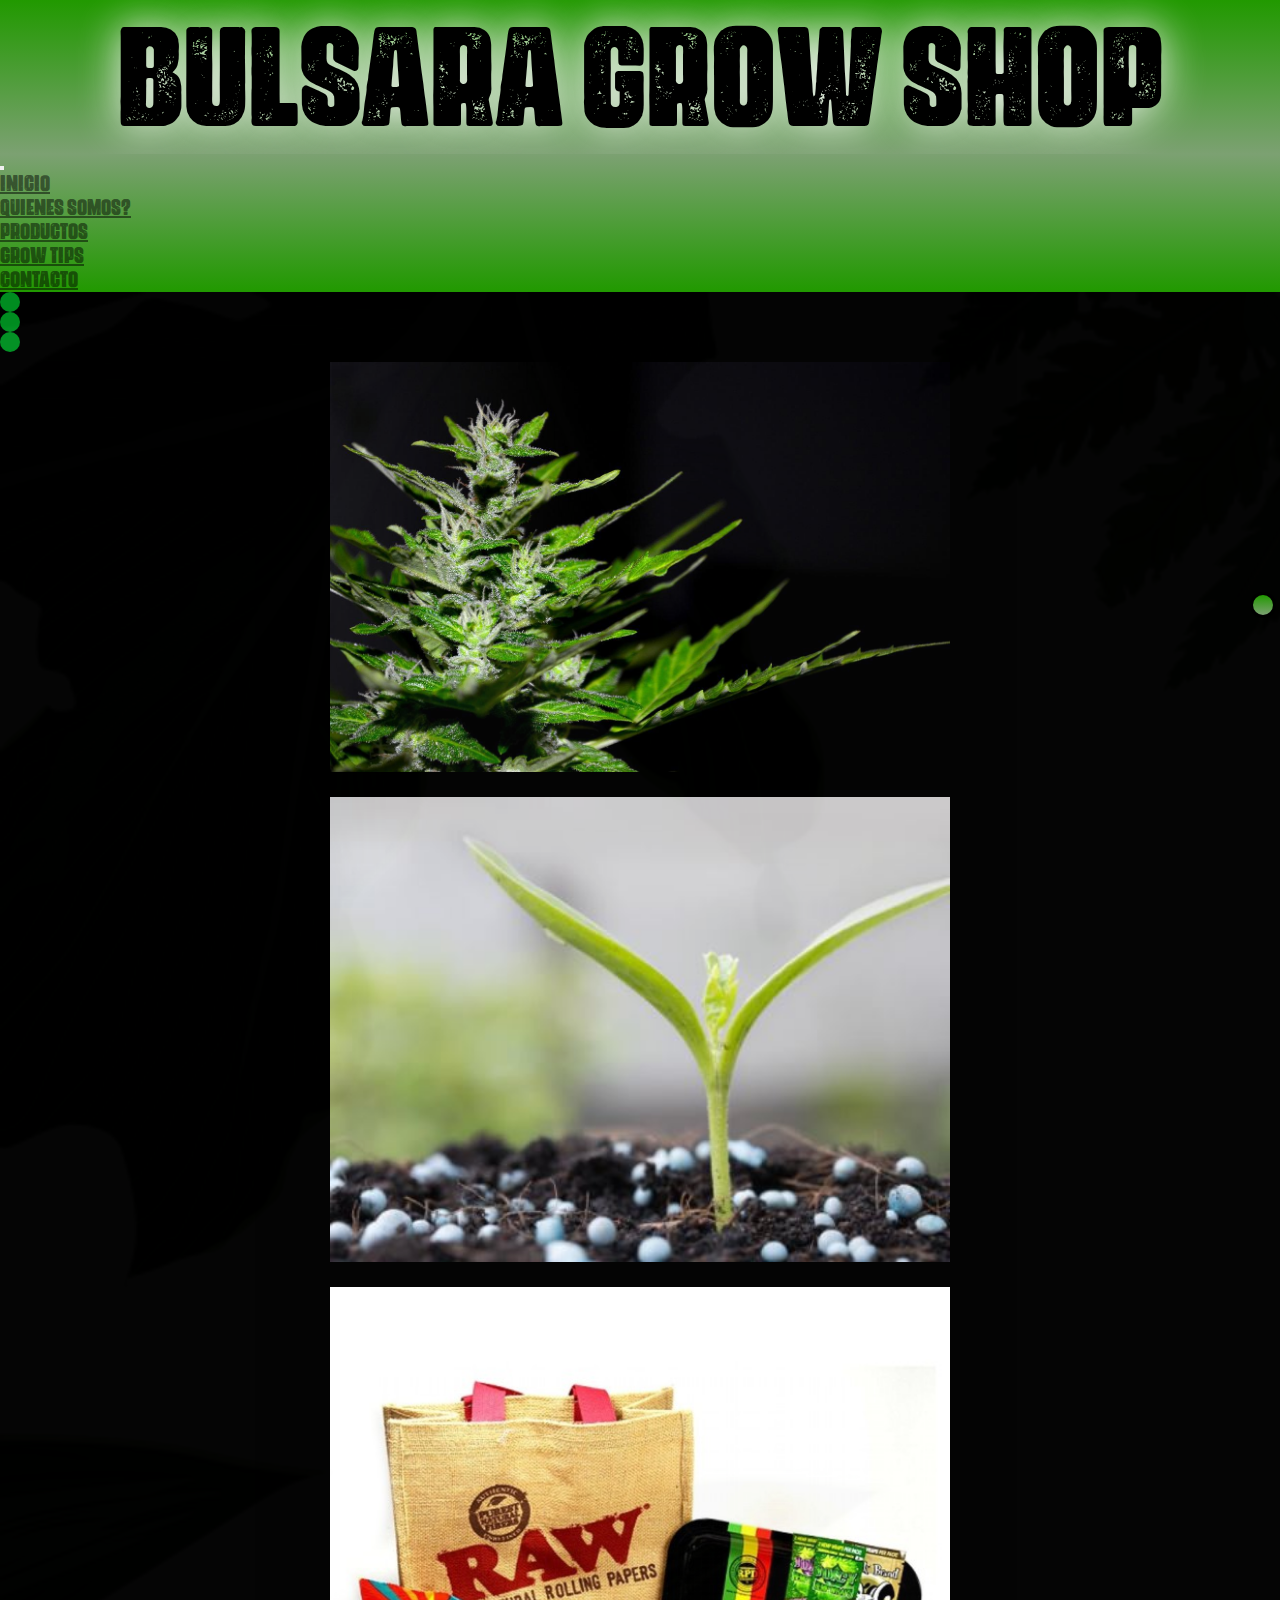
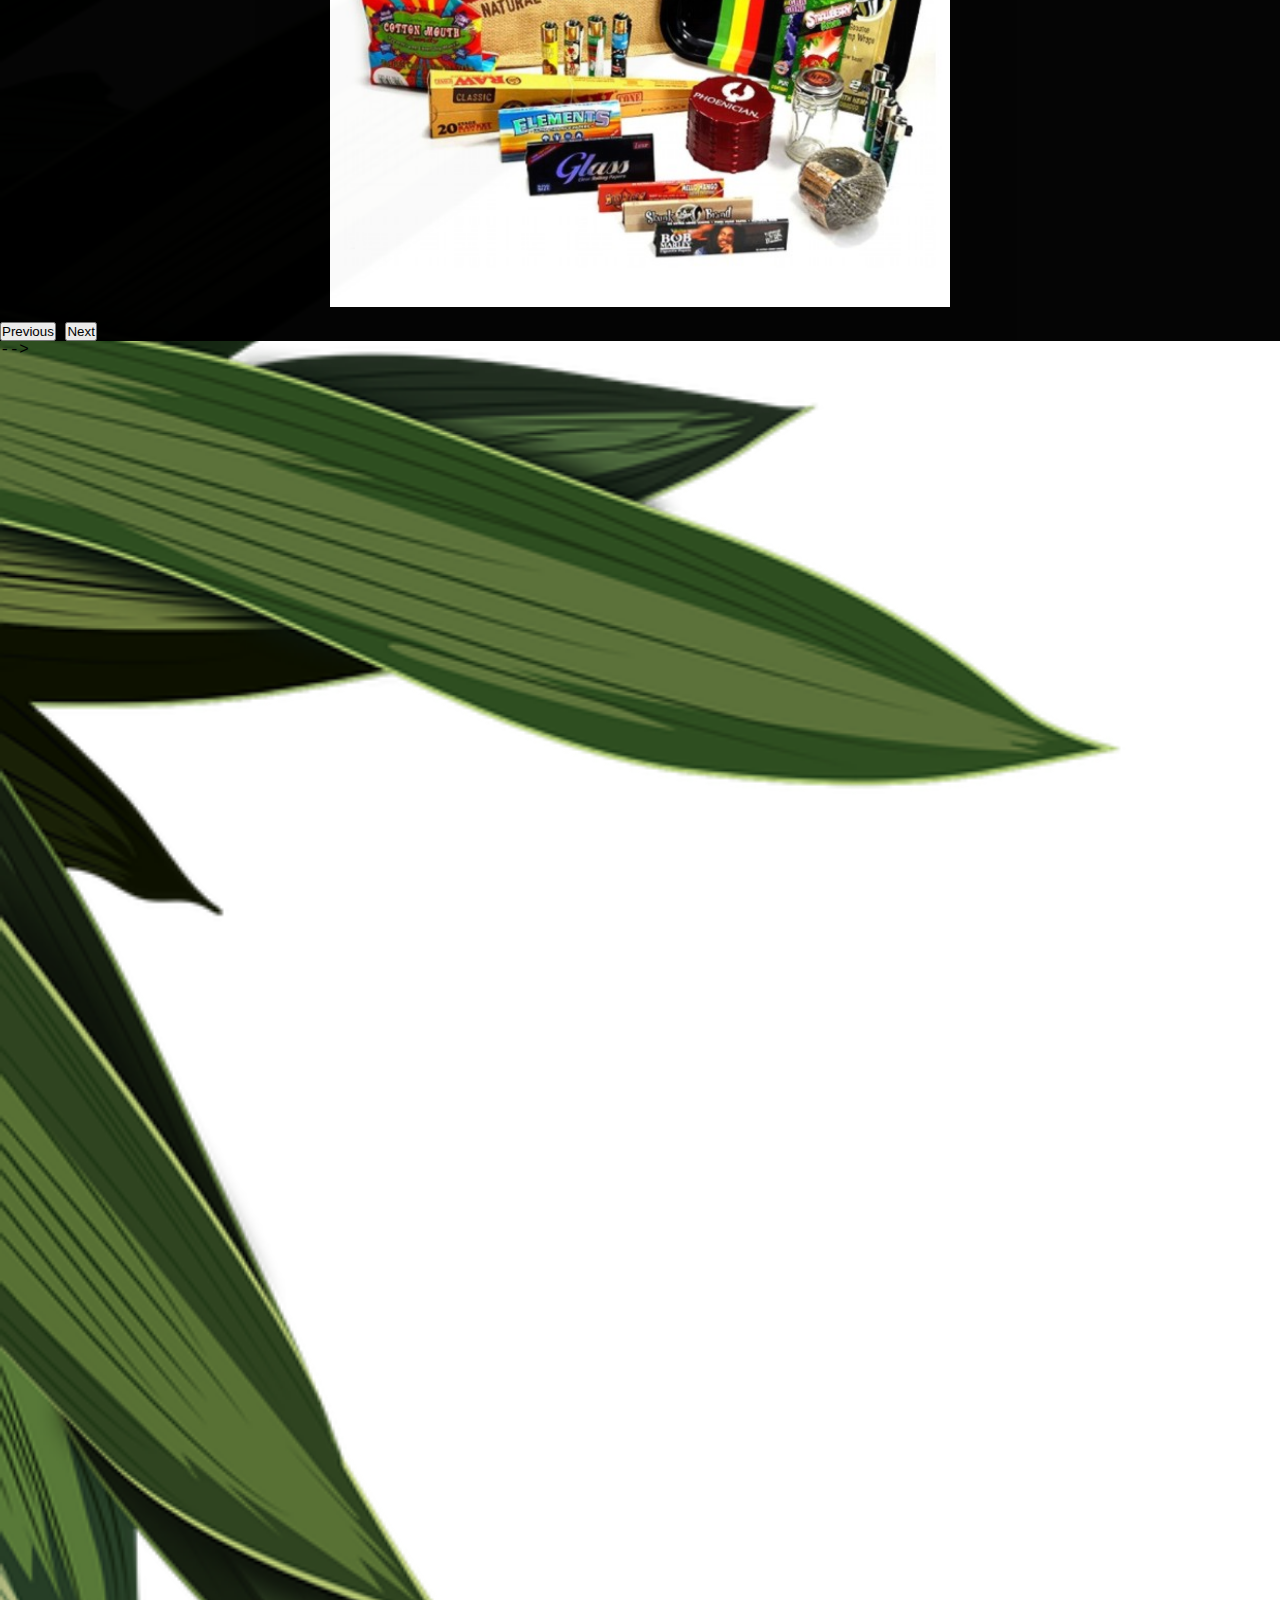
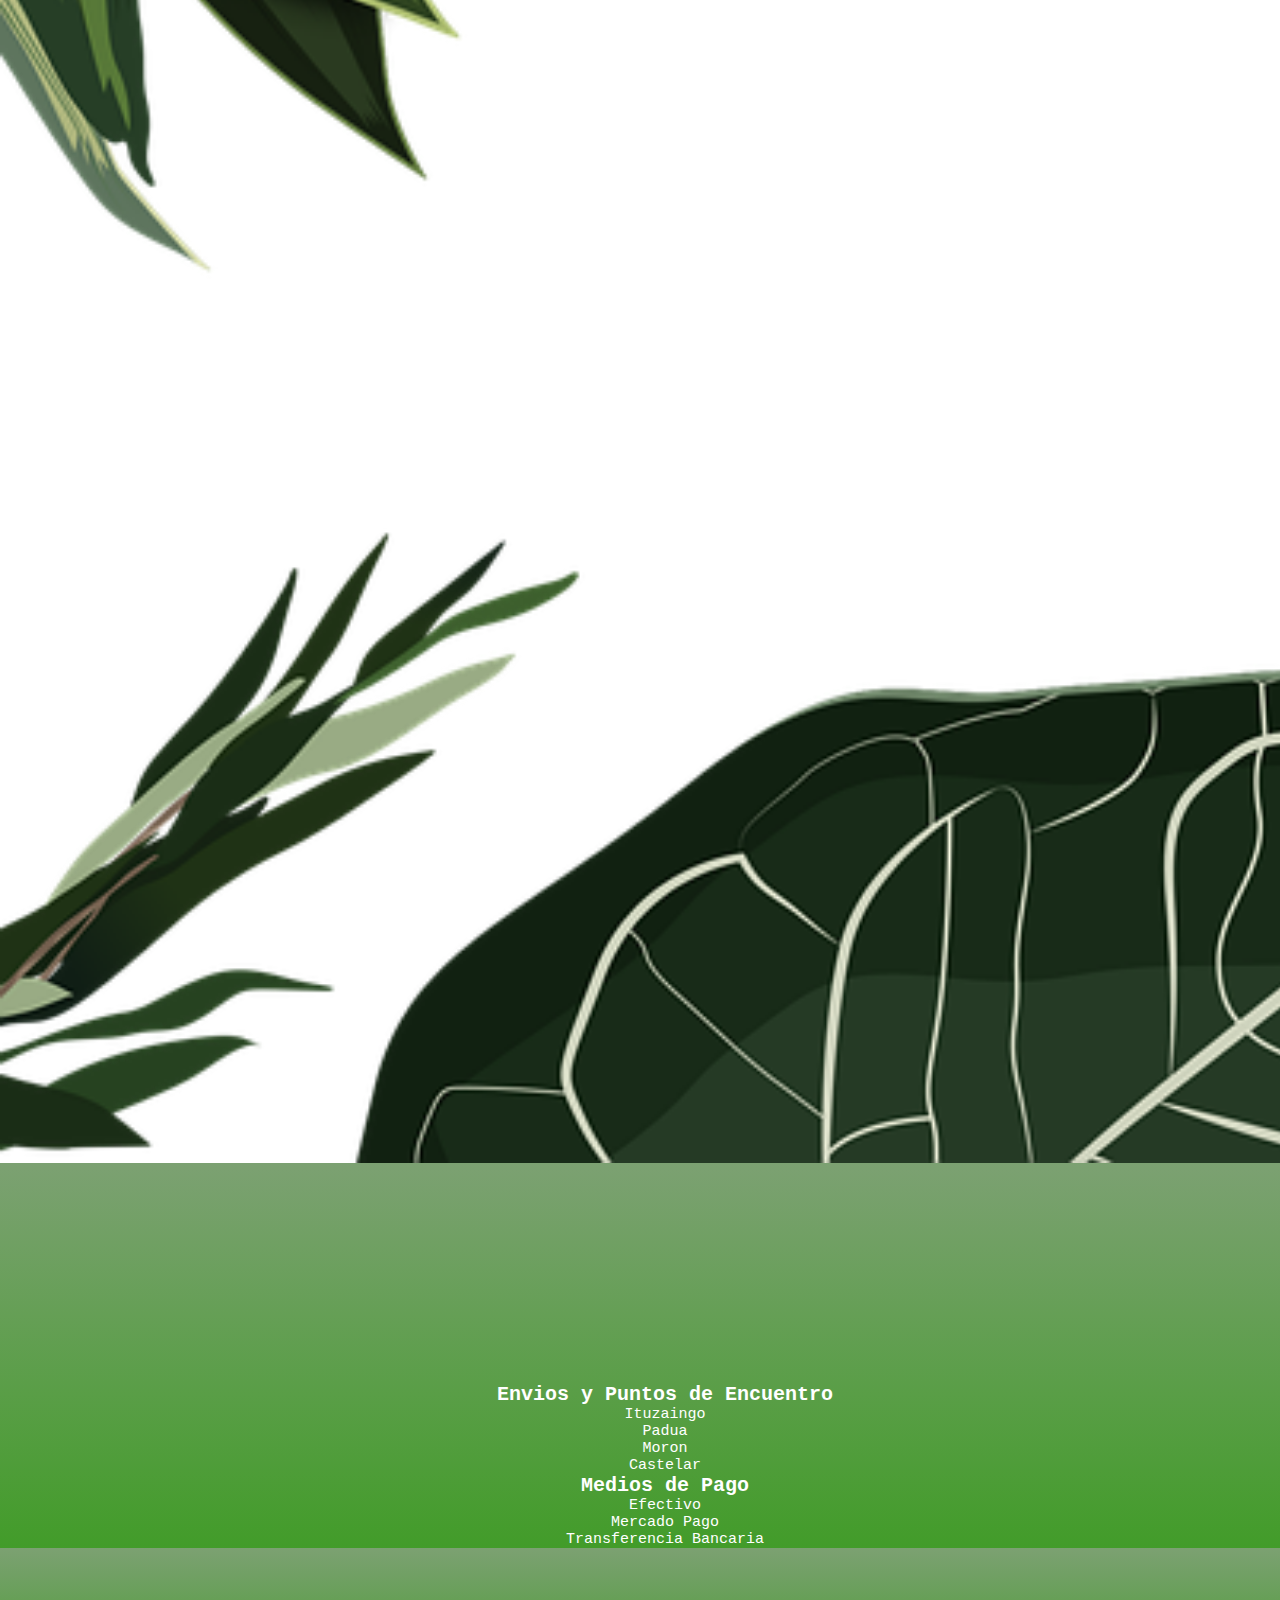
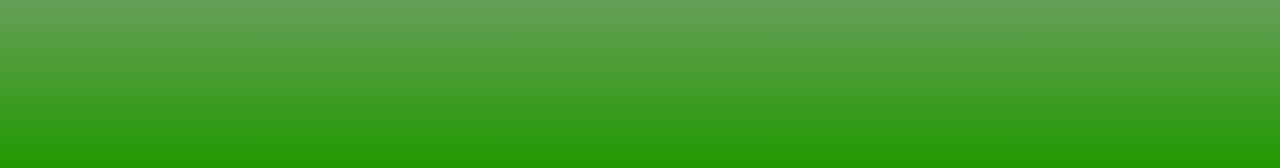
<file: index.html>
<!DOCTYPE html>
<html lang="es">

<head>
    <meta charset="UTF-8">
    <meta http-equiv="X-UA-Compatible" content="IE=edge">
    <meta name="viewport" content="width=device-width, initial-scale=1.0">
    <title>Bulsara Grow Shop - Ituzaingo</title>
    
    <meta name="description" content="grow shop en zona oeste - ituzaingo - asesoramiento y productos 100% naturales para tu cultivo">
    <meta name="keywords" content="Grow Shoo, bulsara, ituzaingo, zona oeste, @bulsara_cactus ">

    <link rel="stylesheet" href="https://cdn.jsdelivr.net/npm/bootstrap@4.6.1/dist/css/bootstrap.min.css"
        integrity="sha384-zCbKRCUGaJDkqS1kPbPd7TveP5iyJE0EjAuZQTgFLD2ylzuqKfdKlfG/eSrtxUkn" crossorigin="anonymous">
    <!-- Enlazo con bootstrap -->

    <link href="https://unpkg.com/aos@2.3.1/dist/aos.css" rel="stylesheet">
    <link rel="stylesheet" href="https://cdnjs.cloudflare.com/ajax/libs/font-awesome/6.1.1/css/all.min.css"
        integrity="sha512-KfkfwYDsLkIlwQp6LFnl8zNdLGxu9YAA1QvwINks4PhcElQSvqcyVLLD9aMhXd13uQjoXtEKNosOWaZqXgel0g=="
        crossorigin="anonymous" referrerpolicy="no-referrer" />
    <!--Agrego la libreria de awesome para iconos y mas-->
    <link rel="stylesheet" href="./estilos.css">
    <!--linckea con el css-->
</head>

<body>

    <!-- Header Empieza -->
    <header id="hd">

        <h1 class="logoHeader">BULSARA GROW SHOP</h1>

    </header>
    <!-- Header Termina -->

    <!-- NavBar Empieza -->
    <div class="menu">
        <nav class="navbar navbar-expand-sm navbar-light">

           
            <button class="navbar-toggler" type="button" data-toggle="collapse" data-target="#collapsibleNavbar">
                <span class="navbar-toggler-icon"></span>
            </button>

            <div class="collapse navbar-collapse justify-content-center " id="collapsibleNavbar">
                <ul class="navbar-nav ">
                    <li class="nav-item">
                        <a class="nav-link" href="#hd">Inicio</a>
                    </li>
                    <li class="nav-item">
                        <a class="nav-link" href="#quien">Quienes Somos?</a>
                    </li>
                    <li class="nav-item">
                        <a class="nav-link" href="#prod">Productos</a>
                    </li>
                    <li class="nav-item">
                        <a class="nav-link" href="#grow">Grow Tips</a>
                    </li>
                    <li class="nav-item">
                        <a class="nav-link" href="./pages/contacto.html">Contacto</a>
                    </li>
                </ul>
            </div>
        </nav>
    </div>
    <!-- NavBar Termina -->

    <!--Main Empieza-->
    <main class="general">

        <a class="up" href="index.html#hd"><i class="fa-solid fa-angles-up"></i></a>


        <!--carrousel Empieza-->
        <section class="sec sec1">
            <div id="carouselExampleIndicators" class="carousel slide" data-ride="carousel">
                <ol class="carousel-indicators">
                    <li data-target="#carouselExampleIndicators" data-slide-to="0" class="active"></li>
                    <li data-target="#carouselExampleIndicators" data-slide-to="1"></li>
                    <li data-target="#carouselExampleIndicators" data-slide-to="2"></li>
                </ol>
                <div class="carousel-inner">
                    <div class="carousel-item active">
                        <img src="./imagenes/imagen1.jpg">
                    </div>
                    <div class="carousel-item">
                        <img src="./imagenes/imagen2.jpg">
                    </div>
                    <div class="carousel-item">
                        <img src="./imagenes/imagen3.jpg">
                    </div>
                </div>
                <button class="carousel-control-prev" type="button" data-target="#carouselExampleIndicators"
                    data-slide="prev">
                    <span class="carousel-control-prev-icon" aria-hidden="true"></span>
                    <span class="sr-only">Previous</span>
                </button>
                <button class="carousel-control-next" type="button" data-target="#carouselExampleIndicators"
                    data-slide="next">
                    <span class="carousel-control-next-icon" aria-hidden="true"></span>
                    <span class="sr-only">Next</span>
                </button>
            </div>
        </section> -->
        <!--carrousel termina-->

        <!--Quienes Somos Empieza-->
        <section id="quien" class="sec sec2">
            <div class="container-fluid">
                <div class="row">
                    <div class="col-sm-6 col-lg-4 logo " data-aos="fade-right" data-aos-duration="1500">
                        <img src="./imagenes/logoOk1.jpg" alt="logo Bulsara GRow Shop">
                    </div>
                    <div class="col-sm-6 col-lg-8 quienSomos" data-aos="fade-left" data-aos-duration="1500">
                        <h2>Quienes Somos?</h2>
                        <p>Somos Flor y Javi... en este espacio web te ayudamos, asesoramos y ofrecemos los mejores
                            productos para tu cultivo. Trabajamos con productos 100% naturales. </p>
                    </div>
                </div>
            </div>

        </section>

        <!--Quienes Somos termina-->

        <!--Productos empieza-->
        <section id="prod" class="sec sec3">
            <div class="container-fluid">
                <div class="row" data-aos="fade-right" data-aos-duration="1500">
                    <h2 class="col-12">Nuestros Productos</h2>
                    <p class="col-12">Accede a todos nuestros productos y consultanos para que podamos brindarte el
                        mejor asesoramiento
                    </p>
                </div>
            </div>
            <div class="container-fluid">
                <div class="row">
                    <div class="col-xs-12 col-sm-6 col-lg-3 alinearok" data-aos="zoom-in-up" data-aos-duration="1500">
                        <img class="imagen--fertilizantes" src="imagenes/Fertilizantes/fertilizantesLogo.jpg" alt="Fertilizantes">
                        <a href="./pages/fertilizantes.html" class="btn btn-success" role="button">Fertilizantes</a>
                    </div>
                    <div class="col-xs-12 col-sm-6 col-lg-3 alinearok " data-aos="zoom-in-up" data-aos-duration="1500">
                        <img class="imagen--sustratos" src="imagenes/Sustratos y complementos/sustratoLogo.jpg" alt="sustratos y complementos">
                        <a href="./pages/sustratos.html" class="btn btn-success" role="button">Sustratos y
                            Complementos</a>
                    </div>
                    <div class="col-xs-12 col-sm-6 col-lg-3 alinearok " data-aos="zoom-in-up" data-aos-duration="1500">
                        <img class="imagen--parafernalia" src="imagenes/parafernalia/parafernaliaLogo.jpg" alt="parafernalia">
                        <a href="./pages/parafernalia.html" class="btn btn-success" role="button">Parafernalia</a>
                    </div>
                    <div class="col-xs-12 col-sm-6 col-lg-3 alinearok" data-aos="zoom-in-up" data-aos-duration="1500">
                        <img class="imagen--otros" src="imagenes/Otros/otrosLogo.jpg" alt="otros productos">
                        <a href="./pages/otros.html" class="btn btn-success" role="button">Otros</a>
                    </div>
                </div>
            </div>
        </section>


        <!--Productos termina-->

        <!--Grow Tips Empieza-->
        <section id="grow" class="sec sec4">
            <div class="container-fluid">
                <div class="row" data-aos="fade-left" data-aos-duration="1500">
                    <h2 class="col-12">Grow Tips y Video</h2>
                    <p class="col-12">Aca vas a poder encontrar todos nuestros tips y enlaces a videos recomendados</p>
                </div>
            </div>

            <div class="container-fluid">
                <div class="row">
                    <div class="col-12 estiloGrow" data-aos="zoom-out" data-aos-duration="1500">
                        <img src="imagenes/tips.jpg" alt="tips y consejos">
                        <a href="./pages/growTips.html" class="btn btn-success" role="button">Acceder</a>
                    </div>
                </div>
            </div>
        </section>
        <!--Grow Tips Termina-->
    </main>
    <!--Footer Empieza-->

    <footer class="estilosFooter">
        <div class="container-fluid">
            <div class="row">
                <div class="col-sm-12 col-lg-4 ">
                    <div class="centrarIframe">
                        <iframe
                            src="https://www.google.com/maps/embed?pb=!1m18!1m12!1m3!1d52510.46751875694!2d-58.7264766573952!3d-34.65712174389688!2m3!1f0!2f0!3f0!3m2!1i1024!2i768!4f13.1!3m3!1m2!1s0x95bcbf7809861d5d%3A0x6bc97859fd9d3d86!2sItuzaing%C3%B3%2C%20Provincia%20de%20Buenos%20Aires!5e0!3m2!1ses!2sar!4v1651085521430!5m2!1ses!2sar"
                            width="600" height="450" style="border:0;" allowfullscreen="" loading="lazy"
                            referrerpolicy="no-referrer-when-downgrade"></iframe>
                    </div>
                </div>


                <div class="col-sm-12 col-lg-4">
                    <div>
                        <h2>Envios y Puntos de Encuentro</h2>
                        <h3>Ituzaingo</h3>
                        <h3>Padua</h3>
                        <h3>Moron</h3>
                        <h3>Castelar</h3>
                        <h2>Medios de Pago</h2>
                        <h3>Efectivo</h3>
                        <h3>Mercado Pago</h3>
                        <h3>Transferencia Bancaria</h3>
                    </div>
                </div>


                <div class="col-sm-12 col-lg-4 estilosFooter">
                    <div class="enlacesRedes">
                        <a href="https://api.whatsapp.com/send?phone=541122542983" target="blanck"><i
                                class="fa-brands fa-whatsapp"></i></a>
                        <a href="https://www.instagram.com/bulsara_cactus" target="blanck"><i
                                class="fa-brands fa-instagram"></i></a>
                        <a href="mailto:bulsara_cactus@gmail.com?subject=Consulta" target="blanck"><i
                                class="fa-solid fa-envelope-circle-check"></i></a>
                    </div>
                </div>

            </div>

        </div>

    </footer>

    <!--Footer Termina-->



    

    <script src="https://unpkg.com/aos@2.3.1/dist/aos.js"></script>
    <script>
        AOS.init();
    </script>


    <script src="https://cdn.jsdelivr.net/npm/jquery@3.5.1/dist/jquery.slim.min.js"
        integrity="sha384-DfXdz2htPH0lsSSs5nCTpuj/zy4C+OGpamoFVy38MVBnE+IbbVYUew+OrCXaRkfj" crossorigin="anonymous">
    </script>
    <script src="https://cdn.jsdelivr.net/npm/popper.js@1.16.1/dist/umd/popper.min.js"
        integrity="sha384-9/reFTGAW83EW2RDu2S0VKaIzap3H66lZH81PoYlFhbGU+6BZp6G7niu735Sk7lN" crossorigin="anonymous">
    </script>
    <script src="https://cdn.jsdelivr.net/npm/bootstrap@4.6.1/dist/js/bootstrap.min.js"
        integrity="sha384-VHvPCCyXqtD5DqJeNxl2dtTyhF78xXNXdkwX1CZeRusQfRKp+tA7hAShOK/B/fQ2" crossorigin="anonymous">
    </script>
    <!--Enlazo las librerias-->


</body>

</html>
</file>
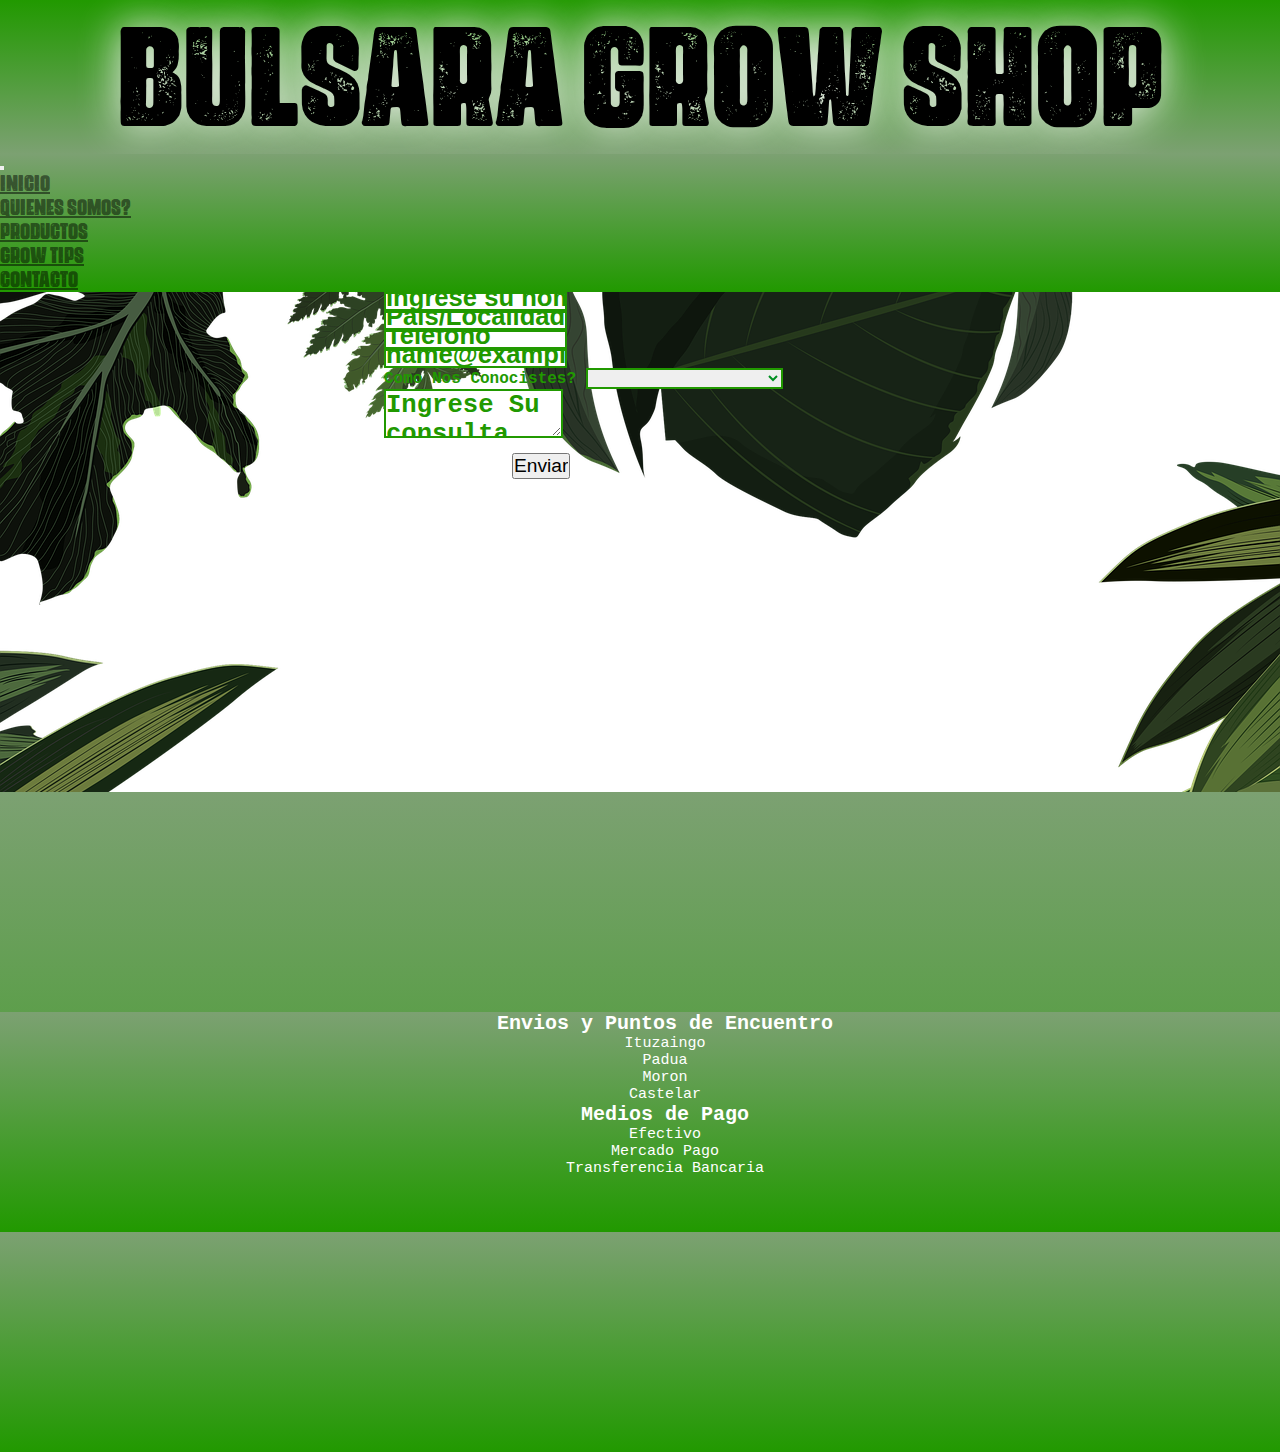
<file: pages/contacto.html>
<!DOCTYPE html>
<html lang="es">

<head>
    <meta charset="UTF-8">
    <meta http-equiv="X-UA-Compatible" content="IE=edge">
    <meta name="viewport" content="width=device-width, initial-scale=1.0">
    <title>Contacto - Bulsara Grow Shop</title>

    <meta name="desription" content="contacto grow shop zona oeste ituzaingo redes sociales, instagram , @bulsara_cactus, escribinos">
    <meta name="keywords" content="Bulsara, Grow shop, zona oeste, ituzaingo, contacto, bulsara_cactus">

    <link rel="stylesheet" href="https://cdn.jsdelivr.net/npm/bootstrap@4.6.1/dist/css/bootstrap.min.css"
        integrity="sha384-zCbKRCUGaJDkqS1kPbPd7TveP5iyJE0EjAuZQTgFLD2ylzuqKfdKlfG/eSrtxUkn" crossorigin="anonymous">
    <!-- Enlazo con bootstrap -->

    <link href="https://unpkg.com/aos@2.3.1/dist/aos.css" rel="stylesheet">
    <link rel="stylesheet" href="https://cdnjs.cloudflare.com/ajax/libs/font-awesome/6.1.1/css/all.min.css"
        integrity="sha512-KfkfwYDsLkIlwQp6LFnl8zNdLGxu9YAA1QvwINks4PhcElQSvqcyVLLD9aMhXd13uQjoXtEKNosOWaZqXgel0g=="
        crossorigin="anonymous" referrerpolicy="no-referrer" />
    <!--Agrego la libreria de awesome para iconos y mas-->
    <link rel="stylesheet" href="../estilos.css">
    <!--linckea con el css-->
</head>

<body>

    <!-- Header Empieza -->
    <header id="hd">

        <h1 class="logoHeader">BULSARA GROW SHOP</h1>

    </header>
    <!-- Header Termina -->

    <!-- NavBar Empieza -->
    <div class="menu">
        <nav class="navbar navbar-expand-sm navbar-light">

            <!-- Toggler/collapsibe Button -->
            <button class="navbar-toggler" type="button" data-toggle="collapse" data-target="#collapsibleNavbar">
                <span class="navbar-toggler-icon"></span>
            </button>

            <!-- Navbar links -->
            <div class="collapse navbar-collapse justify-content-center " id="collapsibleNavbar">
                <ul class="navbar-nav ">
                    <li class="nav-item">
                        <a class="nav-link" href="../index.html">Inicio</a>
                    </li>
                    <li class="nav-item">
                        <a class="nav-link" href="..//index.html#quien">Quienes Somos?</a>
                    </li>
                    <li class="nav-item">
                        <a class="nav-link" href="..//index.html#prod">Productos</a>
                    </li>
                    <li class="nav-item">
                        <a class="nav-link" href="..//index.html#grow">Grow Tips</a>
                    </li>
                    <li class="nav-item">
                        <a class="nav-link" href="#">Contacto</a>
                    </li>
                </ul>
            </div>
        </nav>
    </div>
    <!-- NavBar Termina -->

    <!--Main Empieza-->
    <main class="general">
        <form class="estilosForm" action="" name="miFormulario" method="post"  netlify >
            <div class="form-group ">
              <label for="exampleFormControlInput1"></label>
              <input type="text" name="nombre" class="form-control" id="exampleFormControlInput1" placeholder="Ingrese su nombre">
            </div>
            <div class="form-group">
              <label for="exampleFormControlInput1"></label>
              <input type="text" name="ciudad" class="form-control" id="exampleFormControlInput1" placeholder="Pais/Localidad/Ciudad">
            </div>
            <div class="form-group">
              <label for="exampleFormControlInput1"></label>
              <input type="text" name="telefono" class="form-control" id="exampleFormControlInput1" placeholder="Telefono">
            </div>
            <div class="form-group">
              <label for="exampleFormControlInput1"></label>
              <input type="email" name="email" class="form-control" id="exampleFormControlInput1" placeholder="name@example.com">
            </div>
            <div class="form-group">
                <label for="exampleFormControlSelect1">Como Nos Conocistes?</label>
                <select class="form-control" id="exampleFormControlSelect1" name="comoNosConociste">
                  <option></option>
                  <option>Redes Sociales</option>
                  <option>Buscador Web</option>
                  <option>Recomendacion de alguien</option>
                
                </select>
              </div>
            <div class="form-group">
              <label for="exampleFormControlTextarea1"></label>
              <textarea class="form-control" id="exampleFormControlTextarea1" rows="3" name="mensaje" placeholder="Ingrese Su consulta"></textarea>
            </div>
            <input class="btn btn-success estiloBoton" type="submit" value="Enviar">
        </form>

    </main>
    
    <!--Footer Empieza-->

    <footer class="estilosFooter">
        <div class="container-fluid">
            <div class="row">
                <div class="col-sm-12 col-lg-4 ">
                    <div class="centrarIframe">
                        <iframe
                            src="https://www.google.com/maps/embed?pb=!1m18!1m12!1m3!1d52510.46751875694!2d-58.7264766573952!3d-34.65712174389688!2m3!1f0!2f0!3f0!3m2!1i1024!2i768!4f13.1!3m3!1m2!1s0x95bcbf7809861d5d%3A0x6bc97859fd9d3d86!2sItuzaing%C3%B3%2C%20Provincia%20de%20Buenos%20Aires!5e0!3m2!1ses!2sar!4v1651085521430!5m2!1ses!2sar"
                            width="600" height="450" style="border:0;" allowfullscreen="" loading="lazy"
                            referrerpolicy="no-referrer-when-downgrade"></iframe>
                    </div>
                </div>


                <div class="col-sm-12 col-lg-4 estilosFooter">
                    <div>
                        <h2>Envios y Puntos de Encuentro</h2>
                        <h3>Ituzaingo</h3>
                        <h3>Padua</h3>
                        <h3>Moron</h3>
                        <h3>Castelar</h3>
                        <h2>Medios de Pago</h2>
                        <h3>Efectivo</h3>
                        <h3>Mercado Pago</h3>
                        <h3>Transferencia Bancaria</h3>
                    </div>
                </div>


                <div class="col-sm-12 col-lg-4 estilosFooter">
                    <div class="enlacesRedes">
                        <a href="https://api.whatsapp.com/send?phone=541122542983" target="blanck"><i
                                class="fa-brands fa-whatsapp"></i></a>
                        <a href="https://www.instagram.com/bulsara_cactus" target="blanck"><i
                                class="fa-brands fa-instagram"></i></a>
                        <a href="mailto:bulsara_cactus@gmail.com?subject=Consulta" target="blanck"><i
                                class="fa-solid fa-envelope-circle-check"></i></a>
                    </div>
                </div>

            </div>

        </div>

    </footer>

    <!--Footer Termina-->



    


    <script src="https://unpkg.com/aos@2.3.1/dist/aos.js"></script>
    <script>
        AOS.init();
    </script>


    <script src="https://cdn.jsdelivr.net/npm/jquery@3.5.1/dist/jquery.slim.min.js"
        integrity="sha384-DfXdz2htPH0lsSSs5nCTpuj/zy4C+OGpamoFVy38MVBnE+IbbVYUew+OrCXaRkfj" crossorigin="anonymous">
    </script>
    <script src="https://cdn.jsdelivr.net/npm/popper.js@1.16.1/dist/umd/popper.min.js"
        integrity="sha384-9/reFTGAW83EW2RDu2S0VKaIzap3H66lZH81PoYlFhbGU+6BZp6G7niu735Sk7lN" crossorigin="anonymous">
    </script>
    <script src="https://cdn.jsdelivr.net/npm/bootstrap@4.6.1/dist/js/bootstrap.min.js"
        integrity="sha384-VHvPCCyXqtD5DqJeNxl2dtTyhF78xXNXdkwX1CZeRusQfRKp+tA7hAShOK/B/fQ2" crossorigin="anonymous">
    </script>
    <!--Enlazo las librerias-->


</body>

</html>
</file>
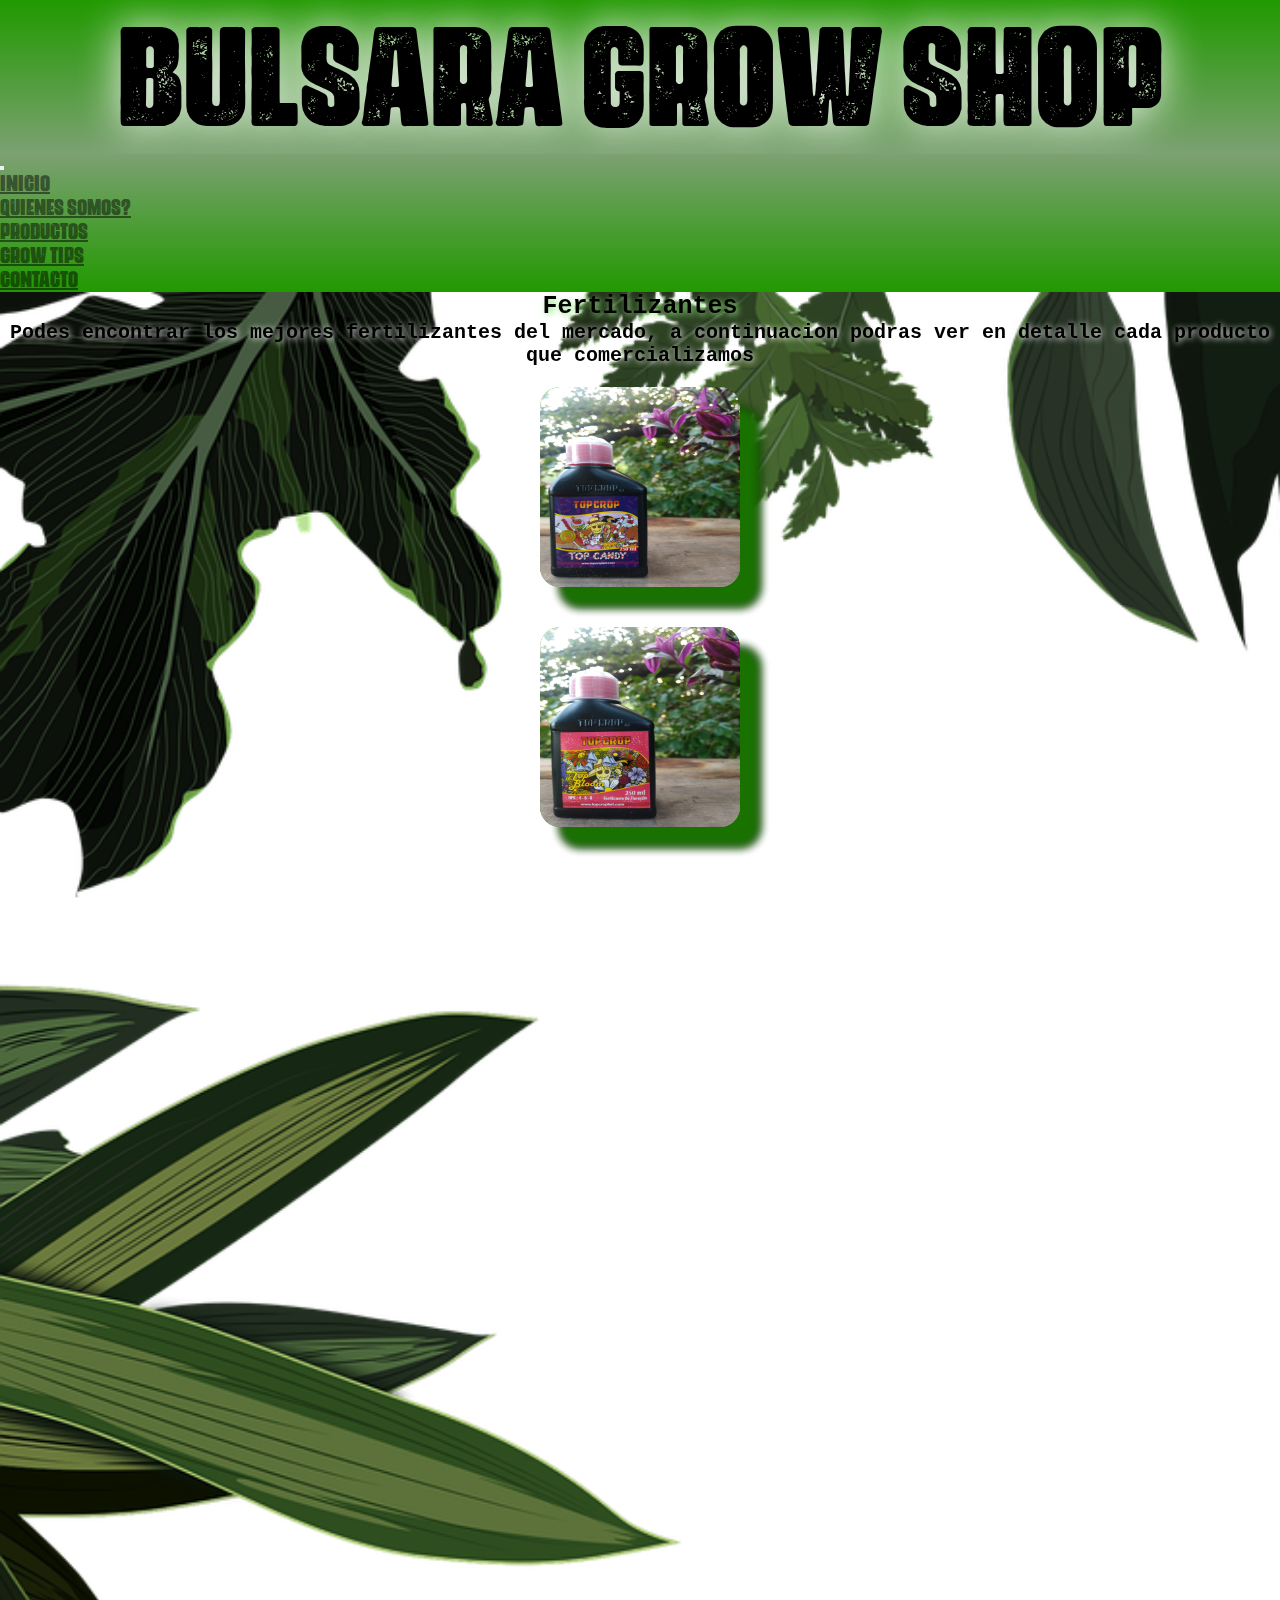
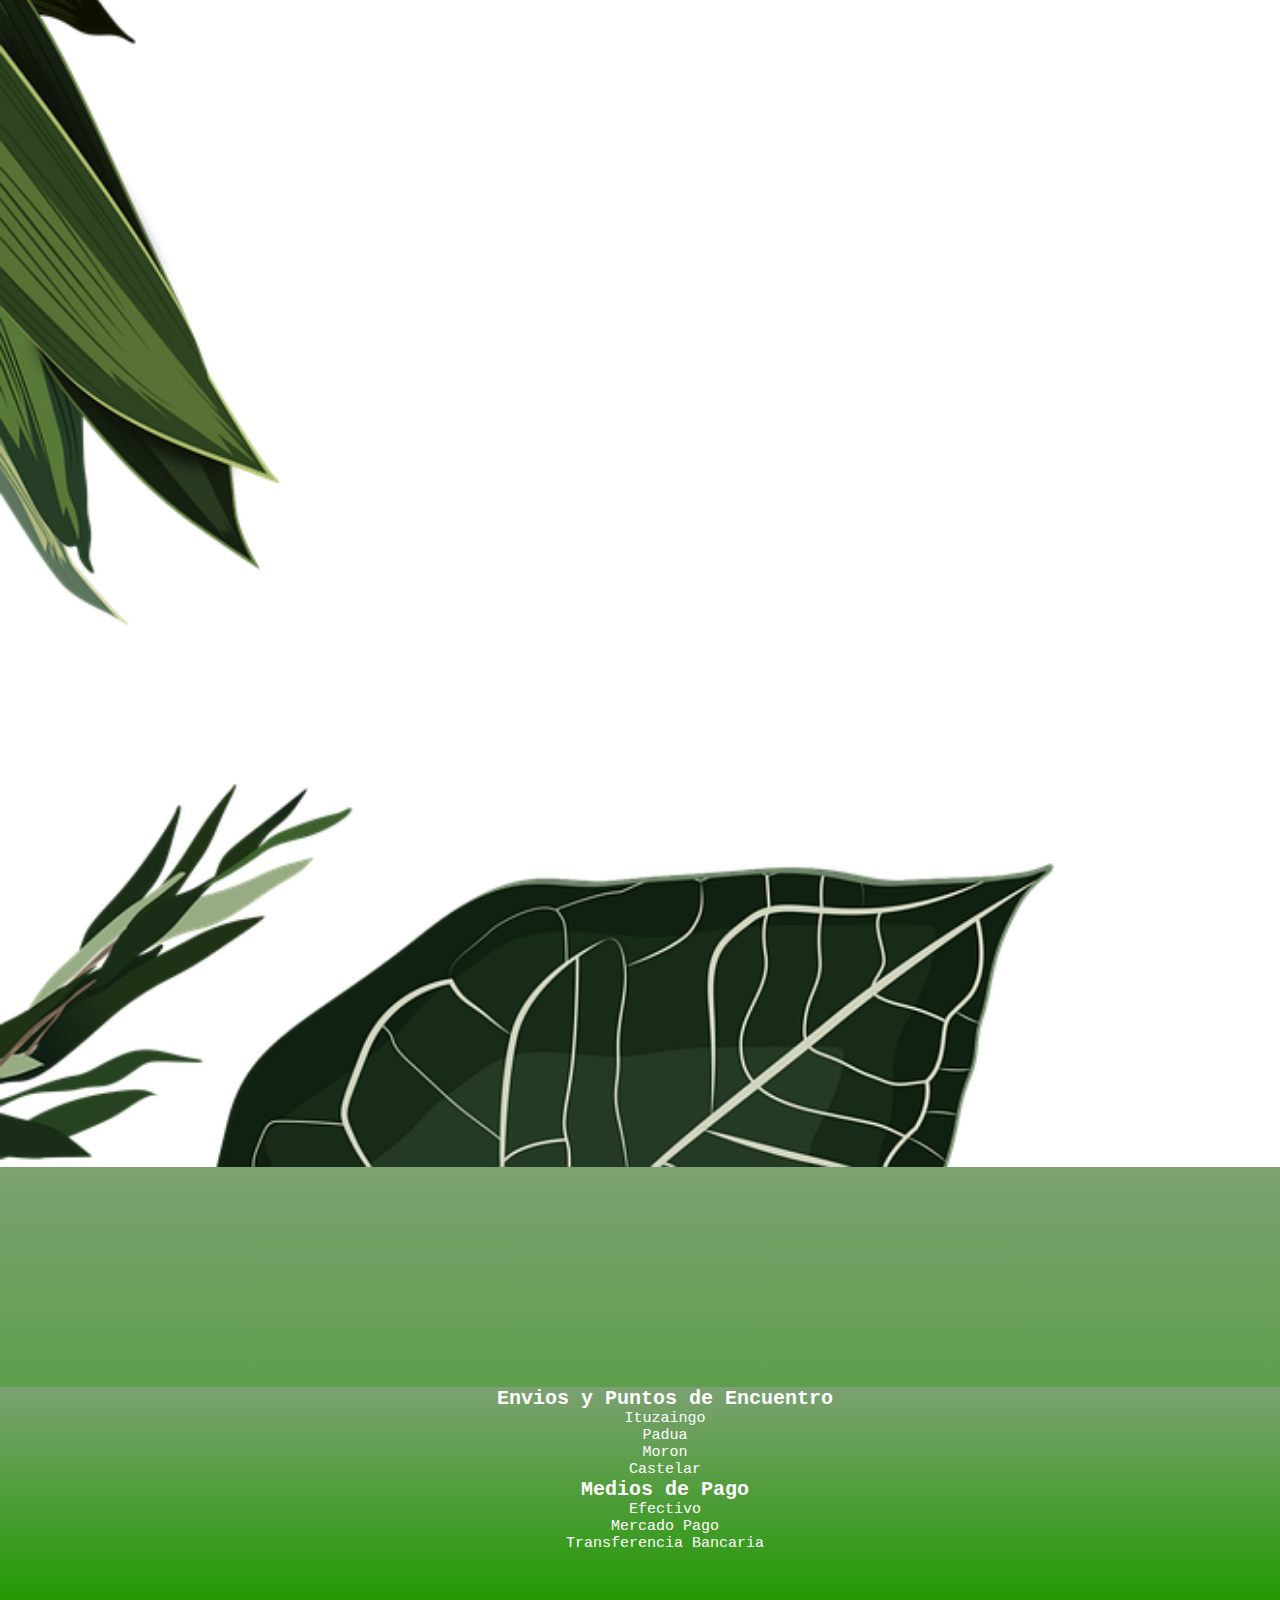
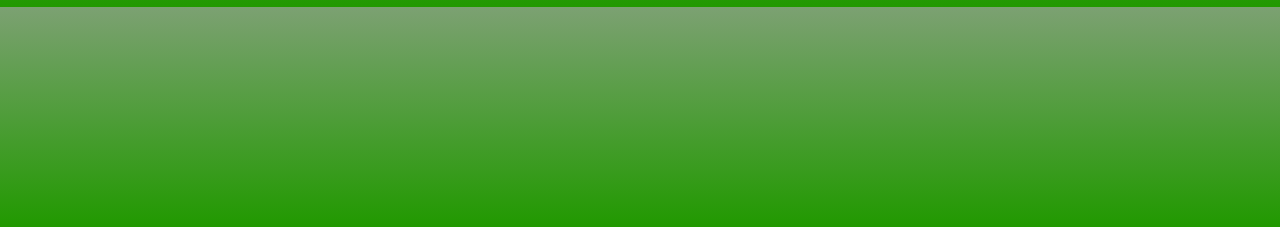
<file: pages/fertilizantes.html>
<!DOCTYPE html>
<html lang="es">

<head>
    <meta charset="UTF-8">
    <meta http-equiv="X-UA-Compatible" content="IE=edge">
    <meta name="viewport" content="width=device-width, initial-scale=1.0">
    <title>Productos - Fertilizantes</title>
    
    <meta name="description" content="los mejores y mas variados fertilizantes para tu cultivo 100% naturales encontralos en grow shop en zona oeste ituzaingo, tenemos promociones y distintas formas de pago">
    <meta name="keywords" content="bulsara, grow Shop, ituzaingo, zona oeste, productos, fertilizantes, naturales">

    <link rel="stylesheet" href="https://cdn.jsdelivr.net/npm/bootstrap@4.6.1/dist/css/bootstrap.min.css"
        integrity="sha384-zCbKRCUGaJDkqS1kPbPd7TveP5iyJE0EjAuZQTgFLD2ylzuqKfdKlfG/eSrtxUkn" crossorigin="anonymous">
    <!-- Enlazo con bootstrap -->

    <link href="https://unpkg.com/aos@2.3.1/dist/aos.css" rel="stylesheet">
    <link rel="stylesheet" href="https://cdnjs.cloudflare.com/ajax/libs/font-awesome/6.1.1/css/all.min.css"
        integrity="sha512-KfkfwYDsLkIlwQp6LFnl8zNdLGxu9YAA1QvwINks4PhcElQSvqcyVLLD9aMhXd13uQjoXtEKNosOWaZqXgel0g=="
        crossorigin="anonymous" referrerpolicy="no-referrer" />
    <!--Agrego la libreria de awesome para iconos y mas-->
    <link rel="stylesheet" href="../estilos.css">
    <!--linckea con el css-->
</head>

<body>

    <!-- Header Empieza -->
    <header id="hd">

        <h1 class="logoHeader">BULSARA GROW SHOP</h1>

    </header>
    <!-- Header Termina -->

    <!-- NavBar Empieza -->
    <div class="menu">
        <nav class="navbar navbar-expand-sm navbar-light">

            <!-- Toggler/collapsibe Button -->
            <button class="navbar-toggler" type="button" data-toggle="collapse" data-target="#collapsibleNavbar">
                <span class="navbar-toggler-icon"></span>
            </button>

            <!-- Navbar links -->
            <div class="collapse navbar-collapse justify-content-center " id="collapsibleNavbar">
                <ul class="navbar-nav ">
                    <li class="nav-item">
                        <a class="nav-link" href="../index.html">Inicio</a>
                    </li>
                    <li class="nav-item">
                        <a class="nav-link" href="..//index.html#quien">Quienes Somos?</a>
                    </li>
                    <li class="nav-item">
                        <a class="nav-link" href="..//index.html#prod">Productos</a>
                    </li>
                    <li class="nav-item">
                        <a class="nav-link" href="..//index.html#grow">Grow Tips</a>
                    </li>
                    <li class="nav-item">
                        <a class="nav-link" href="..//pages/contacto.html">Contacto</a>
                    </li>
                </ul>
            </div>
        </nav>
    </div>
    <!-- NavBar Termina -->

    <!--Main Empieza-->

    <main class="general">

        <div class="container-fluid">
            <div class="row" data-aos="fade-right" data-aos-duration="1500">
                <h2 class="col-12">Fertilizantes</h2>
                <p class="col-12">Podes encontrar los mejores fertilizantes del mercado, a continuacion podras ver en
                    detalle cada producto que comercializamos</p>
            </div>
        </div>

        <div class="container-fluid">
            <div class="row">

                <article id="hoverProductos" class="col-xs-12 col-sm-6 col-lg-4 col-xl-3" data-aos="flip-left" data-aos-duration="1500">
                    <img class="imagenHover" src="../imagenes/Fertilizantes/f1.jpeg">
                    <p class="descripcionHover">Top Candy. Fertilizante de floracion. Potencia el aroma de las flores e
                        incrementa la resina.Aumento de volumen floral</p>
                </article>
                <article id="hoverProductos" class="col-xs-12 col-sm-6 col-lg-4 col-xl-3" data-aos="flip-left" data-aos-duration="1500">
                    <img class="imagenHover" src="../imagenes/Fertilizantes/f2.jpeg">
                    <p class="descripcionHover">Top Bloom. Fertilizando de Floracion. Favorece el desarrollo de racimos
                        florales
                    </p>
                </article>
                <article id="hoverProductos" class="col-xs-12 col-sm-6 col-lg-4 col-xl-3" data-aos="flip-left" data-aos-duration="1500">
                    <img class="imagenHover" src="../imagenes/Fertilizantes/f3.jpeg" width="300" height="300">
                    <p class="descripcionHover">Fertilizante para raices. Raices Fuertes y sanas. Reduce el estres en
                        trasplantes
                    </p>
                </article>
                <article id="hoverProductos" class="col-xs-12 col-sm-6 col-lg-4 col-xl-3" data-aos="flip-left" data-aos-duration="1500">
                    <img class="imagenHover" src="../imagenes/Fertilizantes/f4.jpeg" width="300" height="300">
                    <p class="descripcionHover">Top Veg. Fertilizante de Crecimiento. Crecimiento fuerte y constante,
                        refuerza las celulas frente a enfermedades, plagas y estres
                    </p>
                </article>
                <article id="hoverProductos" class="col-xs-12 col-sm-6 col-lg-4 col-xl-3" data-aos="flip-left" data-aos-duration="1500">
                    <img class="imagenHover" src="../imagenes/Fertilizantes/f5.jpeg" width="300" height="300">
                    <p class="descripcionHover">Fertilizante Dix 10N. Alto contenid de materia organica y nitrogeno.
                        Fortalece el crecimiento de las plantas en sus estados iniciales o para rejuvenecerlas
                    </p>
                </article>
                <article id="hoverProductos" class="col-xs-12 col-sm-6 col-lg-4 col-xl-3" data-aos="flip-left" data-aos-duration="1500">
                    <img class="imagenHover" src="../imagenes/Fertilizantes/f6.jpeg" width="300" height="300">
                    <p class="descripcionHover">Fertilizante Guanito. Alto contenido de fosforo, indicado para las
                        fertilizaciones de base o arranque
                    </p>
                </article>
                <article id="hoverProductos" class="col-xs-12 col-sm-6 col-lg-4 col-xl-3" data-aos="flip-left" data-aos-duration="1500">
                    <img class="imagenHover" src="../imagenes/Fertilizantes/f7.jpeg" width="300" height="300">
                    <p class="descripcionHover">Fertilizante 100% organico. Utilizado tanto en vegetativo como en
                        floracion. Produce flores mas compactas
                    </p>
                </article>
                <article id="hoverProductos" class="col-xs-12 col-sm-6 col-lg-4 col-xl-3" data-aos="flip-left" data-aos-duration="1500">
                    <img class="imagenHover" src="../imagenes/Fertilizantes/f8.jpeg" width="300" height="300">
                    <p class="descripcionHover">Fertilizante 100% organico Phenix. Alto contenido de potasio lo hace
                        indicado para lograr sanidad, resistencia al frio y aumenta la calidad de flores y frutos
                    </p>
                </article>
                <article id="hoverProductos" class="col-xs-12 col-sm-6 col-lg-4 col-xl-3" data-aos="flip-left" data-aos-duration="1500">
                    <img class="imagenHover" src="../imagenes/Fertilizantes/f9.jpeg" width="300" height="300">
                    <p class="descripcionHover">Fertilizante 100% organico Phenix. Alto contenido de materia organica y
                        potasio lo hace indicado para lograr sanidad, resistencia al frio y aumenta la calidad de flores
                        y frutos
                    </p>
                </article>
                <article id="hoverProductos" class="col-xs-12 col-sm-6 col-lg-4 col-xl-3" data-aos="flip-left" data-aos-duration="1500">
                    <img class="imagenHover" src="../imagenes/Fertilizantes/f10.jpeg" width="300" height="300">
                    <p class="descripcionHover">Fertilizante Guanito. Alto contenido de fosforo, indicado para las
                        fertilizaciones de base o arranque
                    </p>
                </article>
            </div>
        </div>
    </main>

    <!--Main Termina-->

    <!--Footer Empieza-->

    <footer class="estilosFooter">
        <div class="container-fluid">
            <div class="row">
                <div class="col-sm-12 col-lg-4 ">
                    <div class="centrarIframe">
                        <iframe
                            src="https://www.google.com/maps/embed?pb=!1m18!1m12!1m3!1d52510.46751875694!2d-58.7264766573952!3d-34.65712174389688!2m3!1f0!2f0!3f0!3m2!1i1024!2i768!4f13.1!3m3!1m2!1s0x95bcbf7809861d5d%3A0x6bc97859fd9d3d86!2sItuzaing%C3%B3%2C%20Provincia%20de%20Buenos%20Aires!5e0!3m2!1ses!2sar!4v1651085521430!5m2!1ses!2sar"
                            width="600" height="450" style="border:0;" allowfullscreen="" loading="lazy"
                            referrerpolicy="no-referrer-when-downgrade"></iframe>
                    </div>
                </div>


                <div class="col-sm-12 col-lg-4 estilosFooter">
                    <div>
                        <h2>Envios y Puntos de Encuentro</h2>
                        <h3>Ituzaingo</h3>
                        <h3>Padua</h3>
                        <h3>Moron</h3>
                        <h3>Castelar</h3>
                        <h2>Medios de Pago</h2>
                        <h3>Efectivo</h3>
                        <h3>Mercado Pago</h3>
                        <h3>Transferencia Bancaria</h3>
                    </div>
                </div>


                <div class="col-sm-12 col-lg-4 estilosFooter">
                    <div class="enlacesRedes">
                        <a href="https://api.whatsapp.com/send?phone=541122542983" target="blanck"><i
                                class="fa-brands fa-whatsapp"></i></a>
                        <a href="https://www.instagram.com/bulsara_cactus" target="blanck"><i
                                class="fa-brands fa-instagram"></i></a>
                        <a href="mailto:bulsara_cactus@gmail.com?subject=Consulta" target="blanck"><i
                                class="fa-solid fa-envelope-circle-check"></i></a>
                    </div>
                </div>

            </div>

        </div>

    </footer>

    <!--Footer Termina-->





    <script src="https://unpkg.com/aos@2.3.1/dist/aos.js"></script>
    <script>
        AOS.init();
    </script>


    <script src="https://cdn.jsdelivr.net/npm/jquery@3.5.1/dist/jquery.slim.min.js"
        integrity="sha384-DfXdz2htPH0lsSSs5nCTpuj/zy4C+OGpamoFVy38MVBnE+IbbVYUew+OrCXaRkfj" crossorigin="anonymous">
    </script>
    <script src="https://cdn.jsdelivr.net/npm/popper.js@1.16.1/dist/umd/popper.min.js"
        integrity="sha384-9/reFTGAW83EW2RDu2S0VKaIzap3H66lZH81PoYlFhbGU+6BZp6G7niu735Sk7lN" crossorigin="anonymous">
    </script>
    <script src="https://cdn.jsdelivr.net/npm/bootstrap@4.6.1/dist/js/bootstrap.min.js"
        integrity="sha384-VHvPCCyXqtD5DqJeNxl2dtTyhF78xXNXdkwX1CZeRusQfRKp+tA7hAShOK/B/fQ2" crossorigin="anonymous">
    </script>
    <!--Enlazo las librerias-->


</body>

</html>
</file>
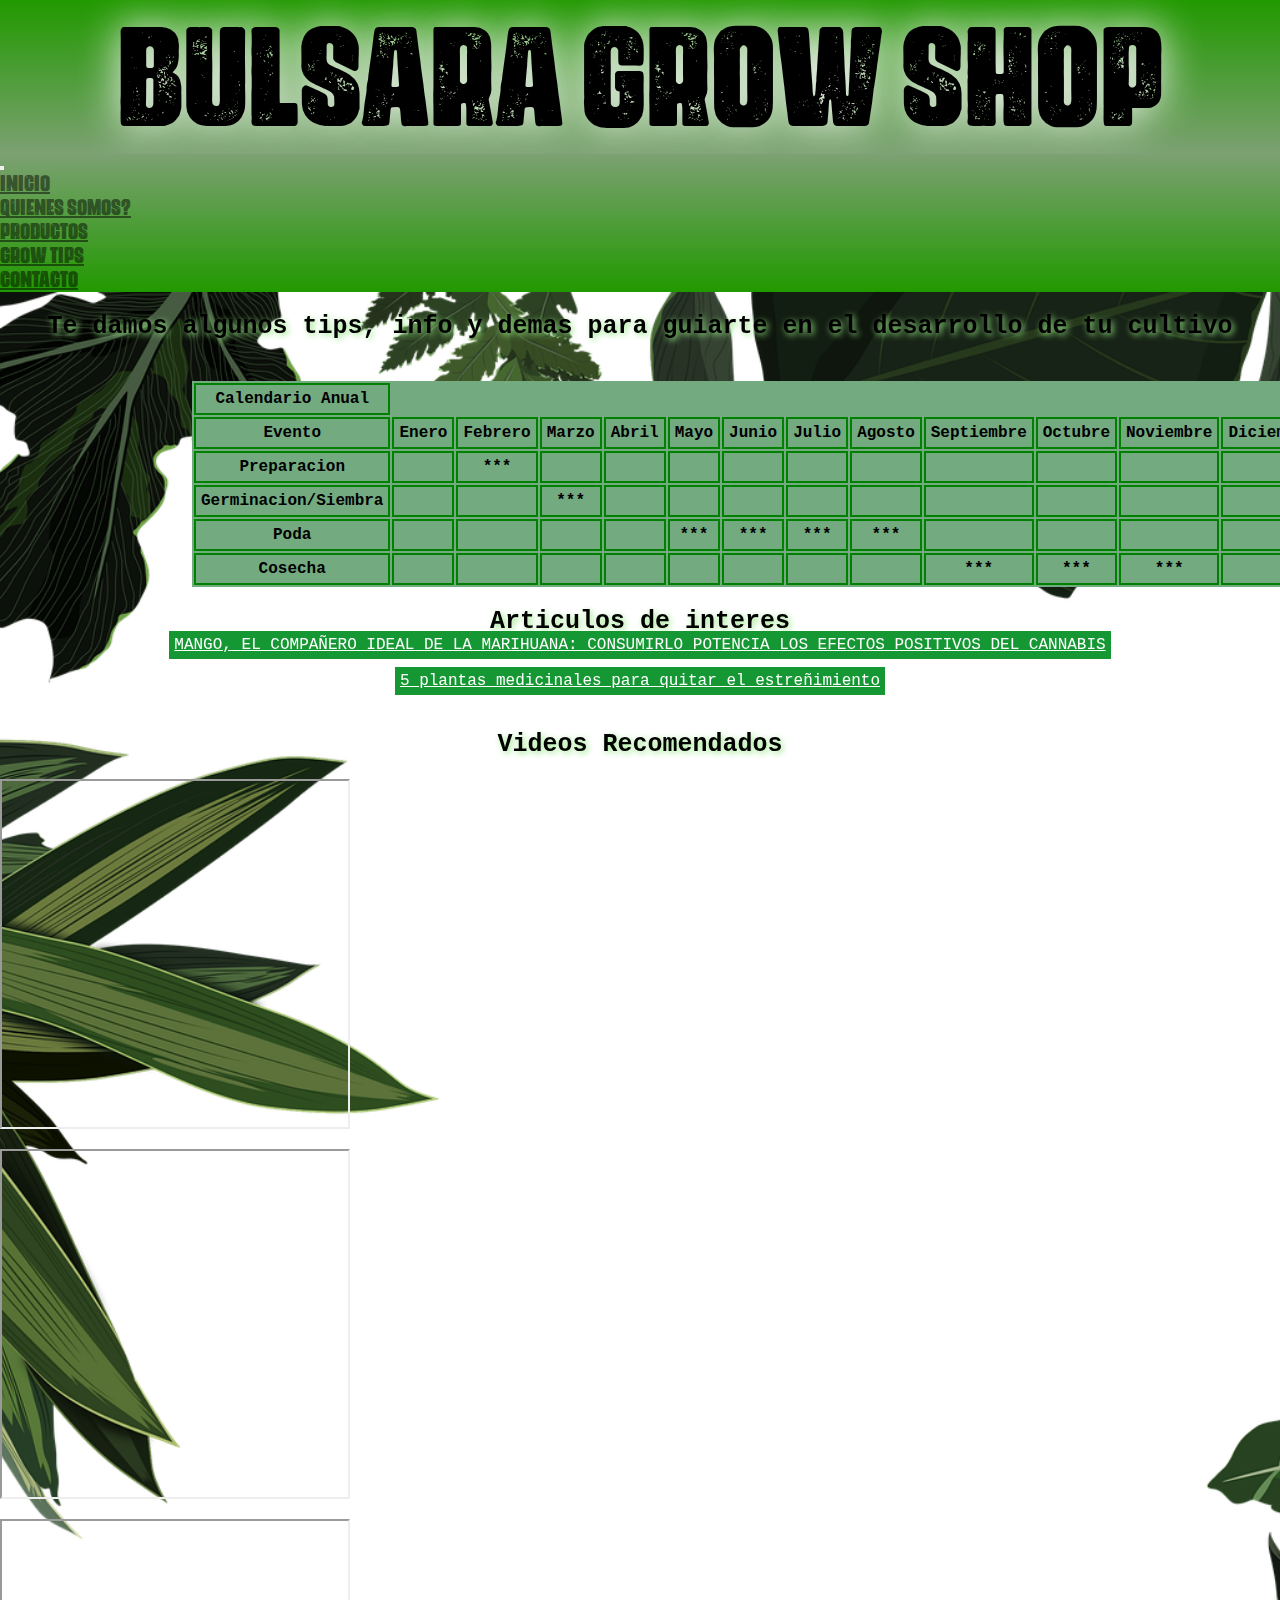
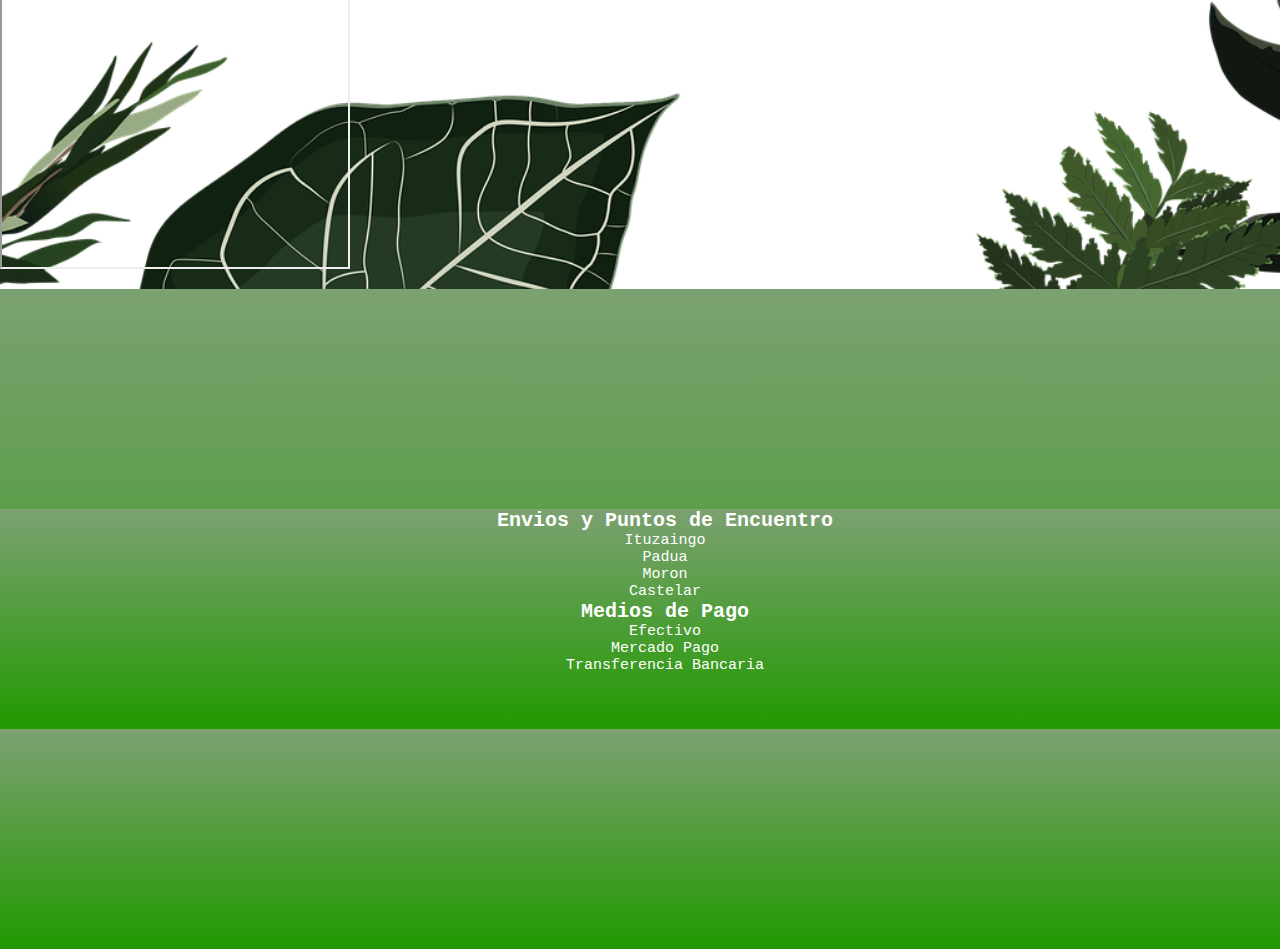
<file: pages/growTips.html>
<!DOCTYPE html>
<html lang="es">

<head>
    <meta charset="UTF-8">
    <meta http-equiv="X-UA-Compatible" content="IE=edge">
    <meta name="viewport" content="width=device-width, initial-scale=1.0">
    <title>Bulsara Grow Tips</title>
    
    <meta name="description" content="los mejores tips, consejos para tu cultivo y todas las novedades grow shop zona oeste ituzaingo ">
    <meta name="keywords" content="Bulsara, grow shop, zona oeste, ituzaingo, consejos, informacion, tips">


    <link rel="stylesheet" href="https://cdn.jsdelivr.net/npm/bootstrap@4.6.1/dist/css/bootstrap.min.css"
        integrity="sha384-zCbKRCUGaJDkqS1kPbPd7TveP5iyJE0EjAuZQTgFLD2ylzuqKfdKlfG/eSrtxUkn" crossorigin="anonymous">
    <!-- Enlazo con bootstrap -->

    <link href="https://unpkg.com/aos@2.3.1/dist/aos.css" rel="stylesheet">
    <link rel="stylesheet" href="https://cdnjs.cloudflare.com/ajax/libs/font-awesome/6.1.1/css/all.min.css"
        integrity="sha512-KfkfwYDsLkIlwQp6LFnl8zNdLGxu9YAA1QvwINks4PhcElQSvqcyVLLD9aMhXd13uQjoXtEKNosOWaZqXgel0g=="
        crossorigin="anonymous" referrerpolicy="no-referrer" />
    <!--Agrego la libreria de awesome para iconos y mas-->
    <link rel="stylesheet" href="../estilos.css">
    <!--linckea con el css-->
</head>

<body>

    <!-- Header Empieza -->
    <header id="hd">

        <h1 class="logoHeader">BULSARA GROW SHOP</h1>

    </header>
    <!-- Header Termina -->

    <!-- NavBar Empieza -->
    <div class="menu">
        <nav class="navbar navbar-expand-sm navbar-light">

            <!-- Toggler/collapsibe Button -->
            <button class="navbar-toggler" type="button" data-toggle="collapse" data-target="#collapsibleNavbar">
                <span class="navbar-toggler-icon"></span>
            </button>

            <!-- Navbar links -->
            <div class="collapse navbar-collapse justify-content-center " id="collapsibleNavbar">
                <ul class="navbar-nav ">
                    <li class="nav-item">
                        <a class="nav-link" href="../index.html">Inicio</a>
                    </li>
                    <li class="nav-item">
                        <a class="nav-link" href="..//index.html#quien">Quienes Somos?</a>
                    </li>
                    <li class="nav-item">
                        <a class="nav-link" href="..//index.html#prod">Productos</a>
                    </li>
                    <li class="nav-item">
                        <a class="nav-link" href="..//index.html#grow">Grow Tips</a>
                    </li>
                    <li class="nav-item">
                        <a class="nav-link" href="..//pages/contacto.html">Contacto</a>
                    </li>
                </ul>
            </div>
        </nav>
    </div>
    <!-- NavBar Termina -->

    <!--Main Empieza-->
    <main class="general">
        <h2 class="col-12 articulos" data-aos="fade-right" data-aos-duration="1500">Te damos algunos tips, info y demas para guiarte en el desarrollo de tu cultivo
        </h2>

        <table class="table-responsive table-striped tabla" data-aos="zoom-in-up" data-aos-duration="1500">
            <tr>
                <th>Calendario Anual</th>
            </tr>
            <tr>
                <th>Evento</th>
                <th>Enero</th>
                <th>Febrero</th>
                <th>Marzo</th>
                <th>Abril</th>
                <th>Mayo</th>
                <th>Junio</th>
                <th>Julio</th>
                <th>Agosto</th>
                <th>Septiembre</th>
                <th>Octubre</th>
                <th>Noviembre</th>
                <th>Diciembre</th>
            </tr>
            <tr>
                <td>Preparacion</td>
                <td></td>
                <td>***</td>
                <td></td>
                <td></td>
                <td></td>
                <td></td>
                <td></td>
                <td></td>
                <td></td>
                <td></td>
                <td></td>
                <td></td>
            </tr>
            <tr>
                <td>Germinacion/Siembra</td>
                <td></td>
                <td></td>
                <td>***</td>
                <td></td>
                <td></td>
                <td></td>
                <td></td>
                <td></td>
                <td></td>
                <td></td>
                <td></td>
                <td></td>
            </tr>
            <tr>
                <td>Poda</td>
                <td></td>
                <td></td>
                <td></td>
                <td></td>
                <td>***</td>
                <td>***</td>
                <td>***</td>
                <td>***</td>
                <td></td>
                <td></td>
                <td></td>
                <td></td>
            </tr>
            <tr>
                <td>Cosecha</td>
                <td></td>
                <td></td>
                <td></td>
                <td></td>
                <td></td>
                <td></td>
                <td></td>
                <td></td>
                <td>***</td>
                <td>***</td>
                <td>***</td>
                <td></td>
            </tr>
        </table>
        </div>

        <article class="col-12 articulos">
            <h2 data-aos="fade-left" data-aos-duration="1500">Articulos de interes</h2>
            <ul class="accesoArticulos" data-aos="fade-right" data-aos-duration="1500">
                <li> <a href="https://pijamasurf.com/2013/08/mango-el-companero-ideal-de-la-marihuana-consumirlo-potencia-los-efectos-positivos-del-cannabis/"
                        target="blank">MANGO, EL COMPAÑERO IDEAL DE LA MARIHUANA: CONSUMIRLO POTENCIA LOS EFECTOS
                        POSITIVOS DEL CANNABIS</a></li> <br>
                <li><a href="https://www.terra.com.mx/estilo-de-vida/2022/4/14/plantas-medicinales-para-quitar-el-estrenimiento-25979.html"
                        target="blank">5 plantas medicinales para quitar el estreñimiento</a></li>
            </ul>
        </article>

        <article class="articulos">
            <h2 class="col-12" data-aos="fade-left" data-aos-duration="1500">Videos Recomendados</h2>

            <div class="container-fluid">
                <div class="row " data-aos="zoom-out" data-aos-duration="1500">



                    <iframe class="col-sm-12 col-md-6 col-lg-4 " src="https://www.youtube.com/embed/qX49VIwRJqs"
                        title="YouTube video player" allowfullscreen target="blanck"></iframe>
                    <iframe class="col-sm-12 col-md-6 col-lg-4 "
                        src="https://www.facebook.com/plugins/video.php?height=476&href=https%3A%2F%2Fwww.facebook.com%2FCosasdelJardin%2Fvideos%2F1373113736435980%2F&show_text=false&width=476&t=0"
                        allow="autoplay" allowFullScreen></iframe>
                    <iframe class="col-sm-12 col-md-6 col-lg-4 "
                        src="https://www.facebook.com/plugins/video.php?height=476&href=https%3A%2F%2Fwww.facebook.com%2FCosasdelJardin%2Fvideos%2F1481450718952915%2F&show_text=false&width=476&t=0"
                        allowfullscreen allow="autoplay"></iframe>

                </div>
            </div>
        </article>

    </main>

    <!--Main Termina-->

    <!--Footer Empieza-->
    <footer class="estilosFooter">
        <div class="container-fluid">
            <div class="row">
                <div class="col-sm-12 col-lg-4 ">
                    <div class="centrarIframe">
                        <iframe
                            src="https://www.google.com/maps/embed?pb=!1m18!1m12!1m3!1d52510.46751875694!2d-58.7264766573952!3d-34.65712174389688!2m3!1f0!2f0!3f0!3m2!1i1024!2i768!4f13.1!3m3!1m2!1s0x95bcbf7809861d5d%3A0x6bc97859fd9d3d86!2sItuzaing%C3%B3%2C%20Provincia%20de%20Buenos%20Aires!5e0!3m2!1ses!2sar!4v1651085521430!5m2!1ses!2sar"
                            width="600" height="450" style="border:0;" allowfullscreen="" loading="lazy"
                            referrerpolicy="no-referrer-when-downgrade"></iframe>
                    </div>
                </div>


                <div class="col-sm-12 col-lg-4 estilosFooter">
                    <div>
                        <h2>Envios y Puntos de Encuentro</h2>
                        <h3>Ituzaingo</h3>
                        <h3>Padua</h3>
                        <h3>Moron</h3>
                        <h3>Castelar</h3>
                        <h2>Medios de Pago</h2>
                        <h3>Efectivo</h3>
                        <h3>Mercado Pago</h3>
                        <h3>Transferencia Bancaria</h3>
                    </div>
                </div>


                <div class="col-sm-12 col-lg-4 estilosFooter">
                    <div class="enlacesRedes">
                        <a href="https://api.whatsapp.com/send?phone=541122542983" target="blanck"><i
                                class="fa-brands fa-whatsapp"></i></a>
                        <a href="https://www.instagram.com/bulsara_cactus" target="blanck"><i
                                class="fa-brands fa-instagram"></i></a>
                        <a href="mailto:bulsara_cactus@gmail.com?subject=Consulta" target="blanck"><i
                                class="fa-solid fa-envelope-circle-check"></i></a>
                    </div>
                </div>

            </div>

        </div>

    </footer>

    <!--Footer Termina-->



   

    <script src="https://unpkg.com/aos@2.3.1/dist/aos.js"></script>
    <script>
        AOS.init();
    </script>


    <script src="https://cdn.jsdelivr.net/npm/jquery@3.5.1/dist/jquery.slim.min.js"
        integrity="sha384-DfXdz2htPH0lsSSs5nCTpuj/zy4C+OGpamoFVy38MVBnE+IbbVYUew+OrCXaRkfj" crossorigin="anonymous">
    </script>
    <script src="https://cdn.jsdelivr.net/npm/popper.js@1.16.1/dist/umd/popper.min.js"
        integrity="sha384-9/reFTGAW83EW2RDu2S0VKaIzap3H66lZH81PoYlFhbGU+6BZp6G7niu735Sk7lN" crossorigin="anonymous">
    </script>
    <script src="https://cdn.jsdelivr.net/npm/bootstrap@4.6.1/dist/js/bootstrap.min.js"
        integrity="sha384-VHvPCCyXqtD5DqJeNxl2dtTyhF78xXNXdkwX1CZeRusQfRKp+tA7hAShOK/B/fQ2" crossorigin="anonymous">
    </script>
    <!--Enlazo las librerias-->


</body>

</html>
</file>
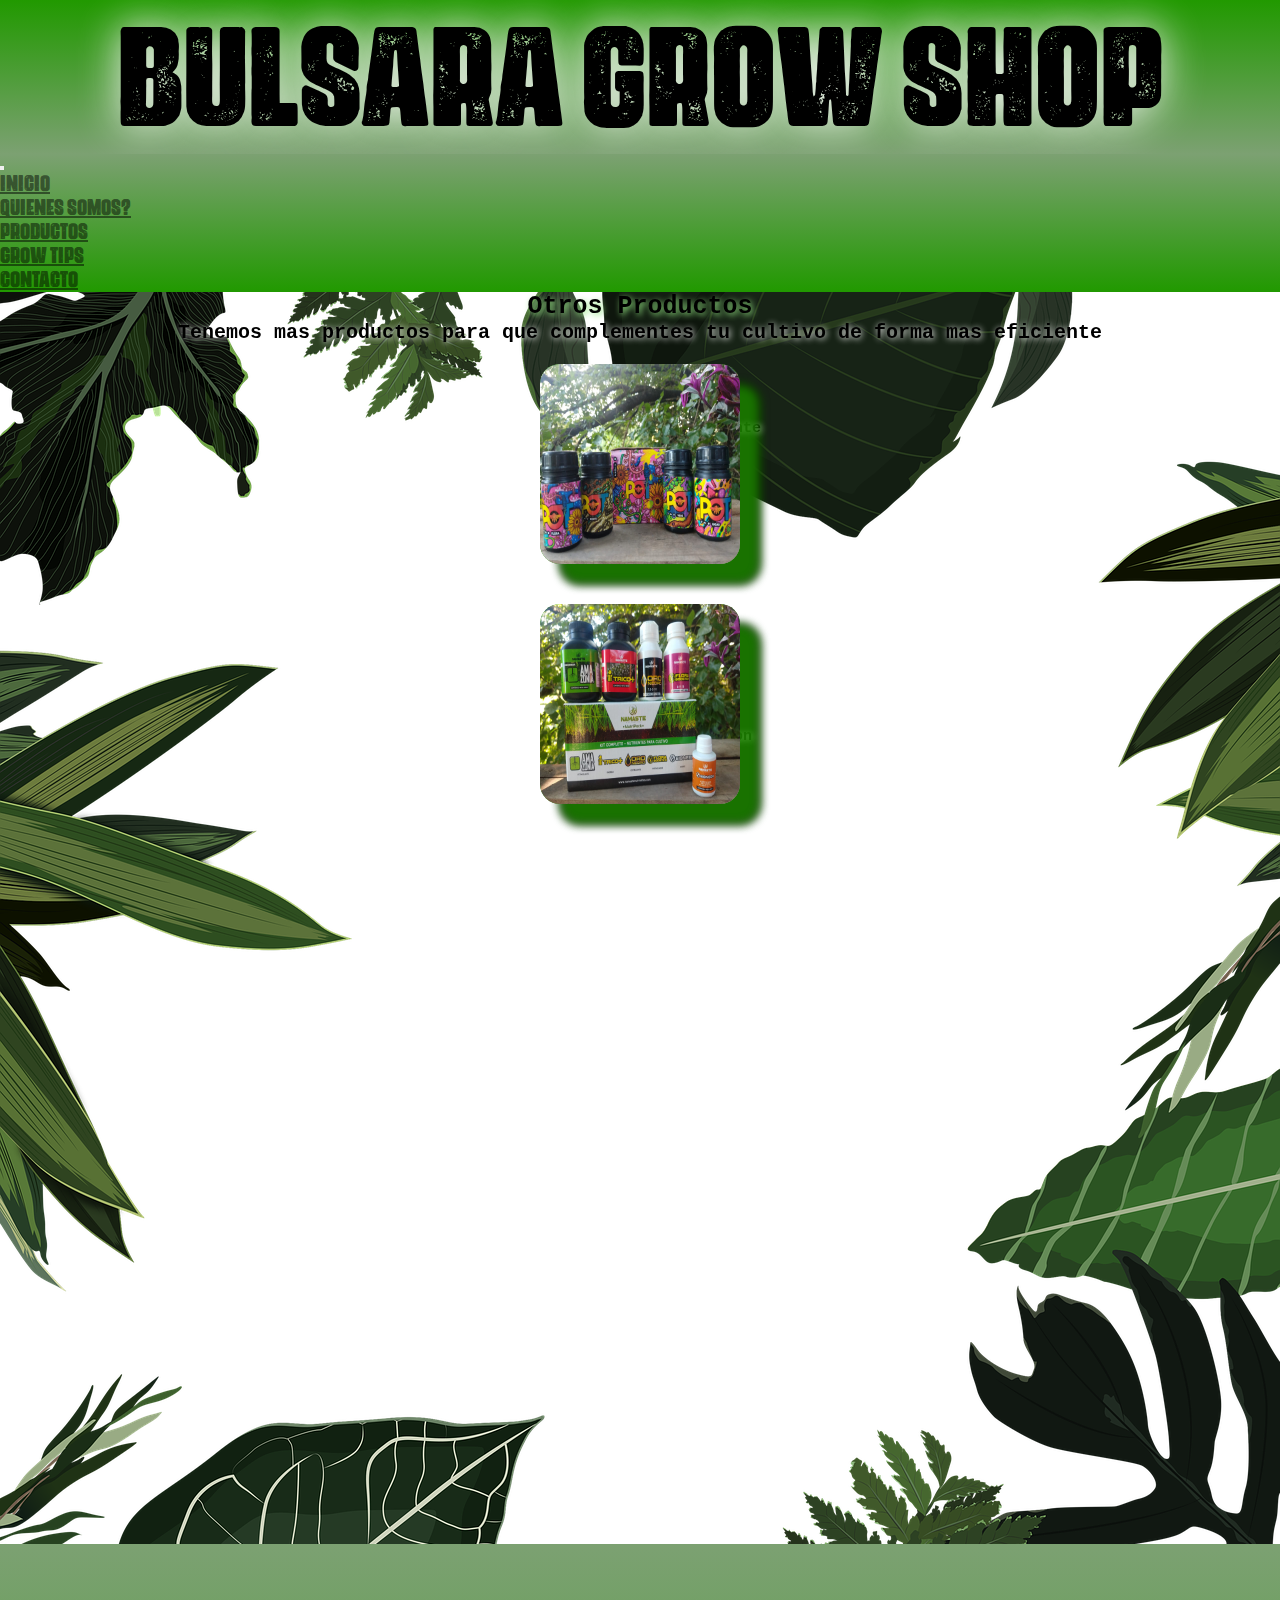
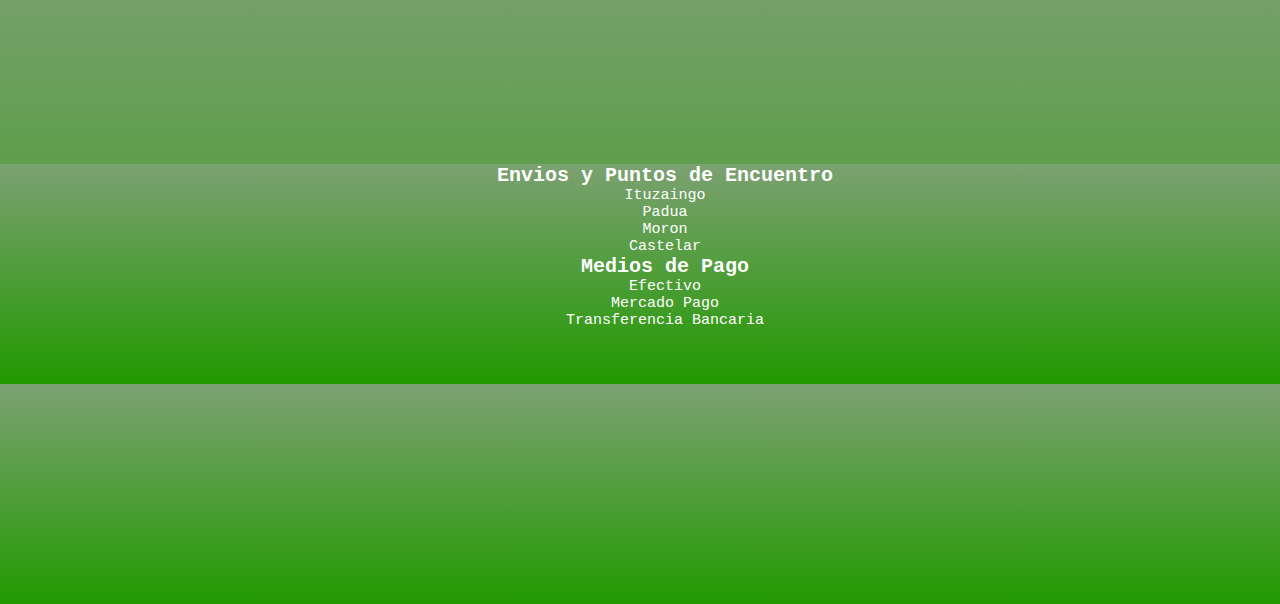
<file: pages/otros.html>
<!DOCTYPE html>
<html lang="es">

<head>
    <meta charset="UTF-8">
    <meta http-equiv="X-UA-Compatible" content="IE=edge">
    <meta name="viewport" content="width=device-width, initial-scale=1.0">
    <title>Productos - Otros</title>

    <meta name="description" content="todo tipo de productos, macetas, picadores, papelillos y mucho mas grow shop zona oeste ituzaingo ">
    <meta name="keywords" content="bulsara, grow shop, zona oeste, ituzaingo, productos varios">

    <link rel="stylesheet" href="https://cdn.jsdelivr.net/npm/bootstrap@4.6.1/dist/css/bootstrap.min.css"
        integrity="sha384-zCbKRCUGaJDkqS1kPbPd7TveP5iyJE0EjAuZQTgFLD2ylzuqKfdKlfG/eSrtxUkn" crossorigin="anonymous">
    <!-- Enlazo con bootstrap -->

    <link href="https://unpkg.com/aos@2.3.1/dist/aos.css" rel="stylesheet">
    <link rel="stylesheet" href="https://cdnjs.cloudflare.com/ajax/libs/font-awesome/6.1.1/css/all.min.css"
        integrity="sha512-KfkfwYDsLkIlwQp6LFnl8zNdLGxu9YAA1QvwINks4PhcElQSvqcyVLLD9aMhXd13uQjoXtEKNosOWaZqXgel0g=="
        crossorigin="anonymous" referrerpolicy="no-referrer" />
    <!--Agrego la libreria de awesome para iconos y mas-->
    <link rel="stylesheet" href="../estilos.css">
    <!--linckea con el css-->
</head>

<body>

    <!-- Header Empieza -->
    <header id="hd">

        <h1 class="logoHeader">BULSARA GROW SHOP</h1>

    </header>
    <!-- Header Termina -->

    <!-- NavBar Empieza -->
    <div class="menu">
        <nav class="navbar navbar-expand-sm navbar-light">

            <!-- Toggler/collapsibe Button -->
            <button class="navbar-toggler" type="button" data-toggle="collapse" data-target="#collapsibleNavbar">
                <span class="navbar-toggler-icon"></span>
            </button>

            <!-- Navbar links -->
            <div class="collapse navbar-collapse justify-content-center " id="collapsibleNavbar">
                <ul class="navbar-nav ">
                    <li class="nav-item">
                        <a class="nav-link" href="../index.html">Inicio</a>
                    </li>
                    <li class="nav-item">
                        <a class="nav-link" href="..//index.html#quien">Quienes Somos?</a>
                    </li>
                    <li class="nav-item">
                        <a class="nav-link" href="..//index.html#prod">Productos</a>
                    </li>
                    <li class="nav-item">
                        <a class="nav-link" href="..//index.html#grow">Grow Tips</a>
                    </li>
                    <li class="nav-item">
                        <a class="nav-link" href="..//pages/contacto.html">Contacto</a>
                    </li>
                </ul>
            </div>
        </nav>
    </div>
    <!-- NavBar Termina -->

    <!--Main Empieza-->
    <main class="general">

        <div class="container-fluid">
            <div class="row" data-aos="fade-right" data-aos-duration="1500">
                <h2 class="col-12">Otros Productos</h2>
                <p class="col-12">Tenemos mas productos para que complementes tu cultivo de forma mas eficiente</p>
            </div>
        </div>

        <div class="container-fluid">
            <div class="row">
                <article id="hoverProductos" class="col-xs-12 col-sm-6 col-lg-4 col-xl-3" data-aos="flip-left" data-aos-duration="1500">
                    <img class="imagenHover" src="../imagenes/Otros/o1.jpeg">
                    <p class="descripcionHover">Kit Completo Pot: Flores Compactas+Fomenta el crecimiento+FErtilizante
                        Biomineral+Produccion de Flores
                    </p>
                </article>
                <article id="hoverProductos" class="col-xs-12 col-sm-6 col-lg-4 col-xl-3" data-aos="flip-left" data-aos-duration="1500">
                    <img class="imagenHover" src="../imagenes/Otros/o2.jpeg">
                    <p class="descripcionHover">Nutri Pack Namaste:Raices Sanas y fuertes+Mejora Resinas, aromas y
                        gustos+Tallos y ramas fuertes+Potenciador de Florestacion+Prevencion de plagas y hongos
                    </p>
                </article>
                <article id="hoverProductos" class="col-xs-12 col-sm-6 col-lg-4 col-xl-3" data-aos="flip-left" data-aos-duration="1500">
                    <img class="imagenHover" src="../imagenes/Otros/o3.jpeg">
                    <p class="descripcionHover">Pulverizador
                    </p>
                </article>
                <article id="hoverProductos" class="col-xs-12 col-sm-6 col-lg-4 col-xl-3" data-aos="flip-left" data-aos-duration="1500">
                    <img class="imagenHover" src="../imagenes/Otros/o4.jpeg">
                    <p class="descripcionHover">Pulverizador
                    </p>
                </article>
                <article id="hoverProductos" class="col-xs-12 col-sm-6 col-lg-4 col-xl-3" data-aos="flip-left" data-aos-duration="1500">
                    <img class="imagenHover" src="../imagenes/Otros/o5.jpeg">
                    <p class="descripcionHover">Macetas Mad Rocket. Guiadores de raices y ventanas para la autopoda
                        radicular
                    </p>
                </article>
            </div>
        </div>
    </main>

    

    <!--Footer Empieza-->
    <footer class="estilosFooter">
        <div class="container-fluid">
            <div class="row">
                <div class="col-sm-12 col-lg-4 ">
                    <div class="centrarIframe">
                        <iframe
                            src="https://www.google.com/maps/embed?pb=!1m18!1m12!1m3!1d52510.46751875694!2d-58.7264766573952!3d-34.65712174389688!2m3!1f0!2f0!3f0!3m2!1i1024!2i768!4f13.1!3m3!1m2!1s0x95bcbf7809861d5d%3A0x6bc97859fd9d3d86!2sItuzaing%C3%B3%2C%20Provincia%20de%20Buenos%20Aires!5e0!3m2!1ses!2sar!4v1651085521430!5m2!1ses!2sar"
                            width="600" height="450" style="border:0;" allowfullscreen="" loading="lazy"
                            referrerpolicy="no-referrer-when-downgrade"></iframe>
                    </div>
                </div>


                <div class="col-sm-12 col-lg-4 estilosFooter">
                    <div>
                        <h2>Envios y Puntos de Encuentro</h2>
                        <h3>Ituzaingo</h3>
                        <h3>Padua</h3>
                        <h3>Moron</h3>
                        <h3>Castelar</h3>
                        <h2>Medios de Pago</h2>
                        <h3>Efectivo</h3>
                        <h3>Mercado Pago</h3>
                        <h3>Transferencia Bancaria</h3>
                    </div>
                </div>


                <div class="col-sm-12 col-lg-4 estilosFooter">
                    <div class="enlacesRedes">
                        <a href="https://api.whatsapp.com/send?phone=541122542983" target="blanck"><i
                                class="fa-brands fa-whatsapp"></i></a>
                        <a href="https://www.instagram.com/bulsara_cactus" target="blanck"><i
                                class="fa-brands fa-instagram"></i></a>
                        <a href="mailto:bulsara_cactus@gmail.com?subject=Consulta" target="blanck"><i
                                class="fa-solid fa-envelope-circle-check"></i></a>
                    </div>
                </div>

            </div>

        </div>

    </footer>

    <!--Footer Termina-->



   

    <script src="https://unpkg.com/aos@2.3.1/dist/aos.js"></script>
    <script>
        AOS.init();
    </script>


    <script src="https://cdn.jsdelivr.net/npm/jquery@3.5.1/dist/jquery.slim.min.js"
        integrity="sha384-DfXdz2htPH0lsSSs5nCTpuj/zy4C+OGpamoFVy38MVBnE+IbbVYUew+OrCXaRkfj" crossorigin="anonymous">
    </script>
    <script src="https://cdn.jsdelivr.net/npm/popper.js@1.16.1/dist/umd/popper.min.js"
        integrity="sha384-9/reFTGAW83EW2RDu2S0VKaIzap3H66lZH81PoYlFhbGU+6BZp6G7niu735Sk7lN" crossorigin="anonymous">
    </script>
    <script src="https://cdn.jsdelivr.net/npm/bootstrap@4.6.1/dist/js/bootstrap.min.js"
        integrity="sha384-VHvPCCyXqtD5DqJeNxl2dtTyhF78xXNXdkwX1CZeRusQfRKp+tA7hAShOK/B/fQ2" crossorigin="anonymous">
    </script>
    <!--Enlazo las librerias-->


</body>

</html>
</file>
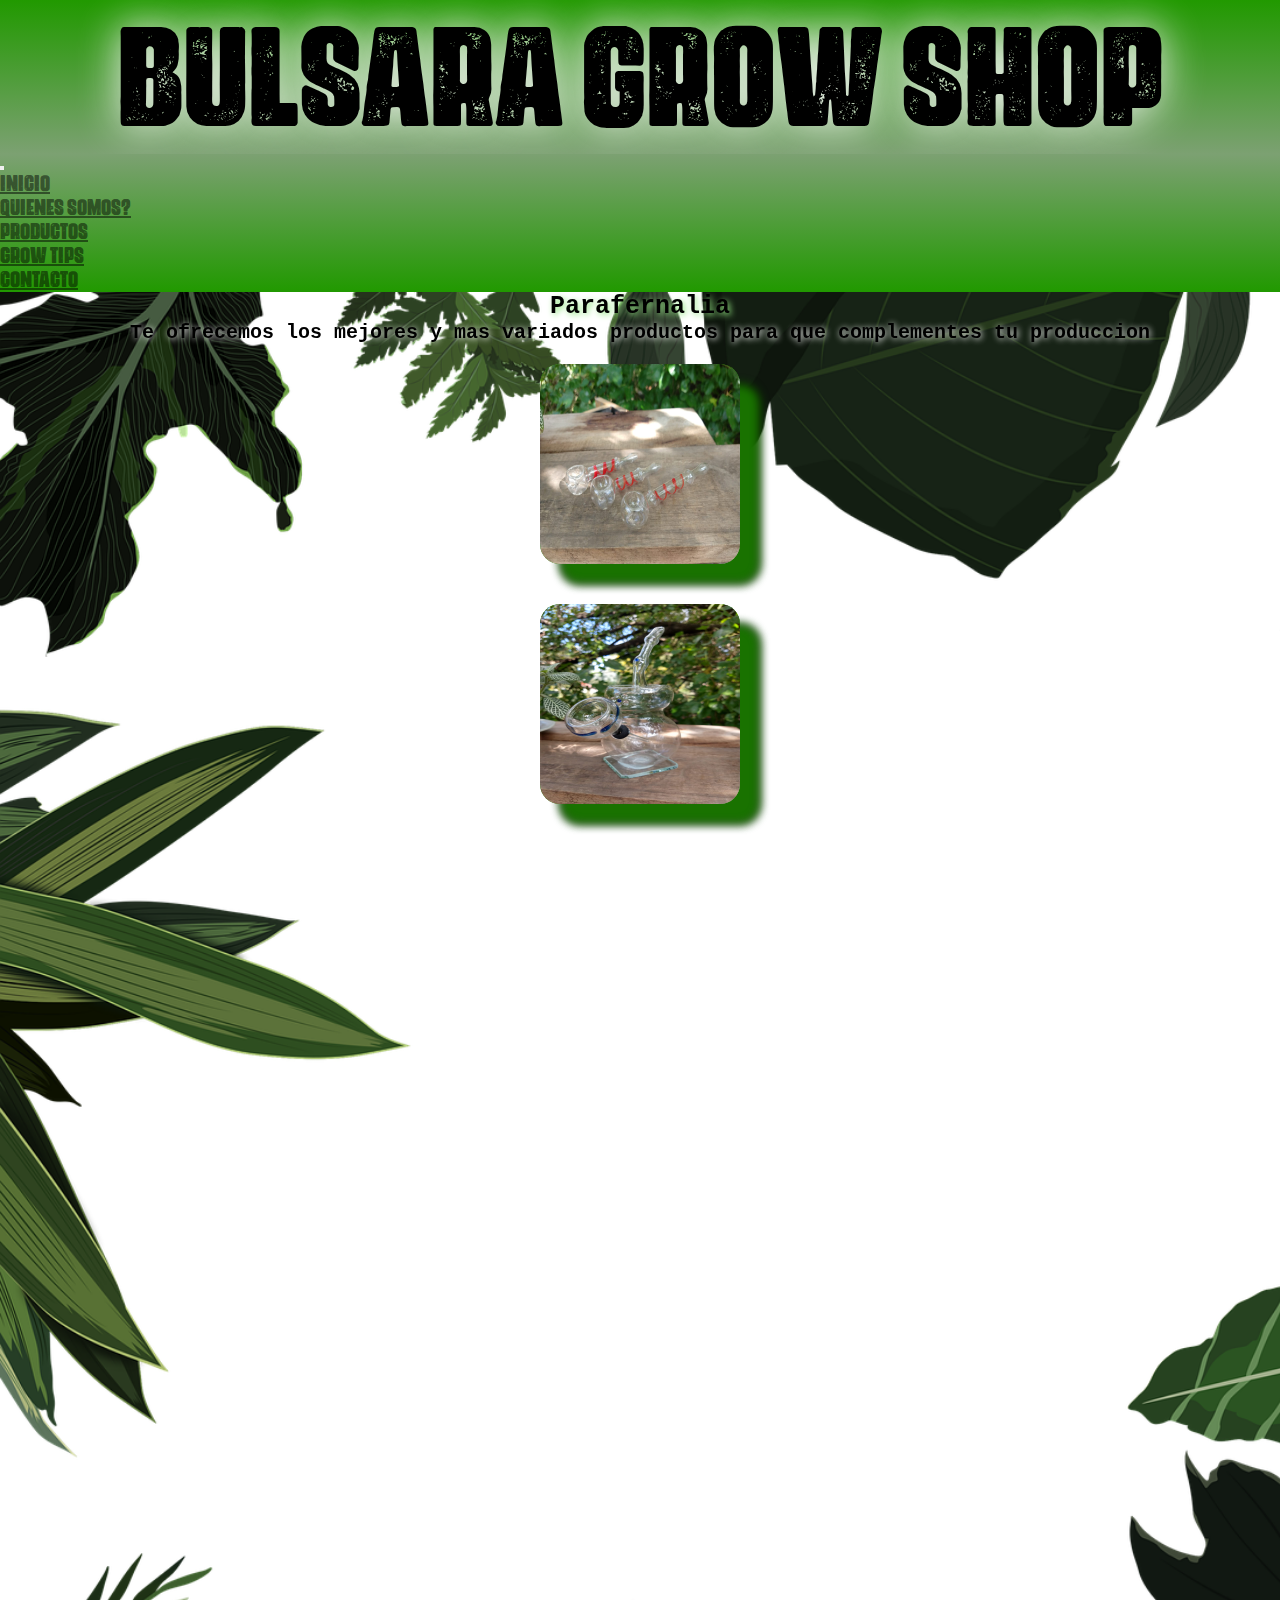
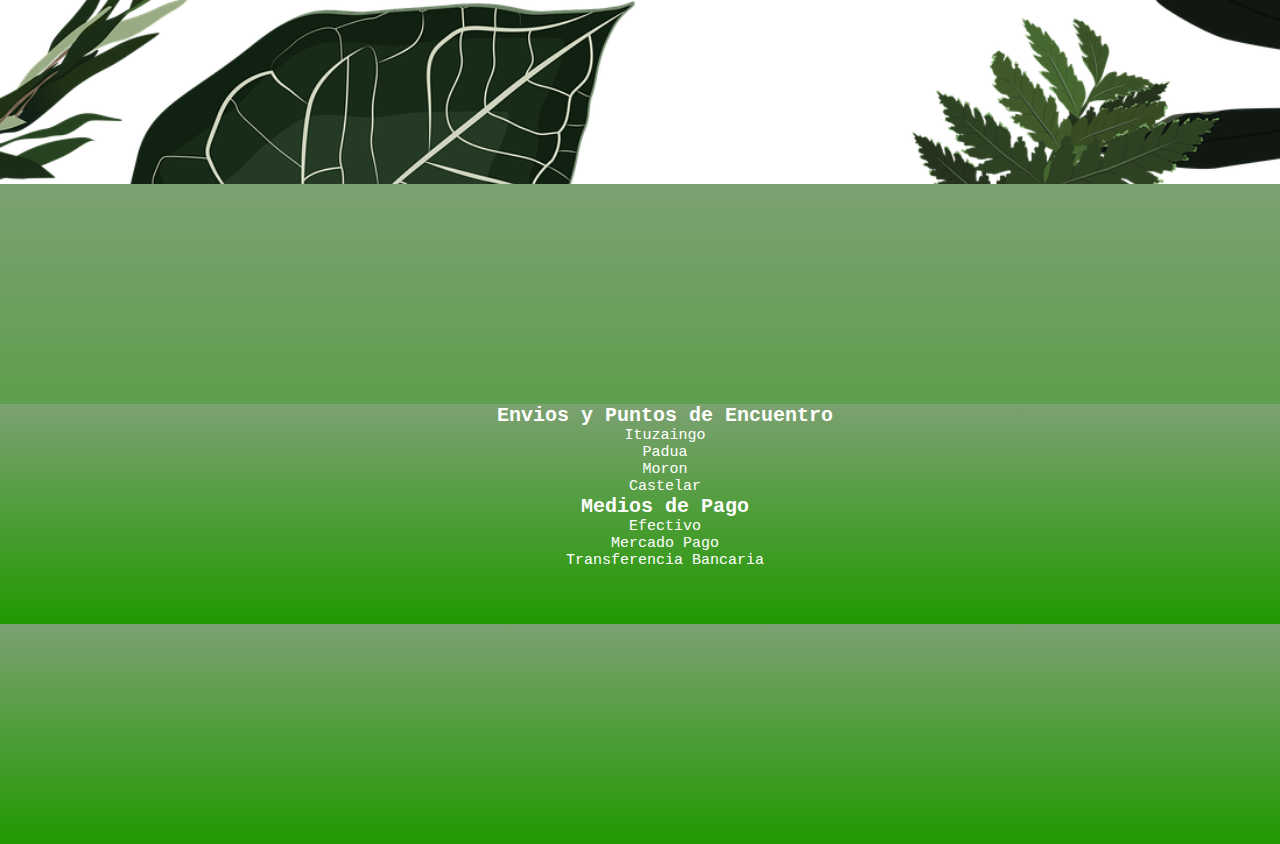
<file: pages/parafernalia.html>
<!DOCTYPE html>
<html lang="es">

<head>
    <meta charset="UTF-8">
    <meta http-equiv="X-UA-Compatible" content="IE=edge">
    <meta name="viewport" content="width=device-width, initial-scale=1.0">
    <title>Productos -Parafernalia</title>

    <meta name="description" content="toda la parafernalia, pipas y mas complemetos, variados precios, promociones grow shop zona oeste ituzaingo">
    <meta name="keywords" content="Bulsara, grow shop, productos, parafernalia">

    <link rel="stylesheet" href="https://cdn.jsdelivr.net/npm/bootstrap@4.6.1/dist/css/bootstrap.min.css"
        integrity="sha384-zCbKRCUGaJDkqS1kPbPd7TveP5iyJE0EjAuZQTgFLD2ylzuqKfdKlfG/eSrtxUkn" crossorigin="anonymous">
    <!-- Enlazo con bootstrap -->

    <link href="https://unpkg.com/aos@2.3.1/dist/aos.css" rel="stylesheet">
    <link rel="stylesheet" href="https://cdnjs.cloudflare.com/ajax/libs/font-awesome/6.1.1/css/all.min.css"
        integrity="sha512-KfkfwYDsLkIlwQp6LFnl8zNdLGxu9YAA1QvwINks4PhcElQSvqcyVLLD9aMhXd13uQjoXtEKNosOWaZqXgel0g=="
        crossorigin="anonymous" referrerpolicy="no-referrer" />
    <!--Agrego la libreria de awesome para iconos y mas-->
    <link rel="stylesheet" href="../estilos.css">
    <!--linckea con el css-->
</head>

<body>

    <!-- Header Empieza -->
    <header id="hd">

        <h1 class="logoHeader">BULSARA GROW SHOP</h1>

    </header>
    <!-- Header Termina -->

    <!-- NavBar Empieza -->
    <div class="menu">
        <nav class="navbar navbar-expand-sm navbar-light">

            <!-- Toggler/collapsibe Button -->
            <button class="navbar-toggler" type="button" data-toggle="collapse" data-target="#collapsibleNavbar">
                <span class="navbar-toggler-icon"></span>
            </button>

            <!-- Navbar links -->
            <div class="collapse navbar-collapse justify-content-center " id="collapsibleNavbar">
                <ul class="navbar-nav ">
                    <li class="nav-item">
                        <a class="nav-link" href="../index.html">Inicio</a>
                    </li>
                    <li class="nav-item">
                        <a class="nav-link" href="..//index.html#quien">Quienes Somos?</a>
                    </li>
                    <li class="nav-item">
                        <a class="nav-link" href="..//index.html#prod">Productos</a>
                    </li>
                    <li class="nav-item">
                        <a class="nav-link" href="..//index.html#grow">Grow Tips</a>
                    </li>
                    <li class="nav-item">
                        <a class="nav-link" href="..//pages/contacto.html">Contacto</a>
                    </li>
                </ul>
            </div>
        </nav>
    </div>
    <!-- NavBar Termina -->

    <!--Main Empieza-->

    <main class="general">

        <div class="container-fluid">
            <div class="row" data-aos="fade-right" data-aos-duration="1500">
                <h2 class="col-12" >Parafernalia</h2>
                <p class="col-12" >Te ofrecemos los mejores y mas variados productos para que complementes tu produccion</p>
            </div>
        </div>

        <div class="container-fluid">
            <div class="row">

                <article id="hoverProductos" class="col-xs-12 col-sm-6 col-lg-4 col-xl-3" data-aos="flip-left" data-aos-duration="1500">
                    <img class="imagenHover" src="../imagenes/parafernalia/p1.jpeg" >
                    <p class="descripcionHover"> </p>
                </article>
                <article id="hoverProductos" class="col-xs-12 col-sm-6 col-lg-4 col-xl-3" data-aos="flip-left" data-aos-duration="1500">
                    <img class="imagenHover" src="../imagenes/parafernalia/p2.jpeg" >
                    <p class="descripcionHover"> </p>
                </article>
                <article id="hoverProductos" class="col-xs-12 col-sm-6 col-lg-4 col-xl-3" data-aos="flip-left" data-aos-duration="1500">
                    <img class="imagenHover" src="../imagenes/parafernalia/p3.jpeg" >
                    <p class="descripcionHover"> </p>
                </article>
                <article id="hoverProductos" class="col-xs-12 col-sm-6 col-lg-4 col-xl-3" data-aos="flip-left" data-aos-duration="1500">
                    <img class="imagenHover" src="../imagenes/parafernalia/p4.jpeg" >
                    <p class="descripcionHover"> </p>
                </article>
                <article id="hoverProductos" class="col-xs-12 col-sm-6 col-lg-4 col-xl-3" data-aos="flip-left" data-aos-duration="1500">
                    <img class="imagenHover" src="../imagenes/parafernalia/p5.jpeg" >
                    <p class="descripcionHover"> </p>
                </article>
                <article id="hoverProductos" class="col-xs-12 col-sm-6 col-lg-4 col-xl-3" data-aos="flip-left" data-aos-duration="1500">
                    <img class="imagenHover" src="../imagenes/parafernalia/p6.jpeg" >
                    <p class="descripcionHover"> </p>
                </article>
                
            </div>
        </div>
    </main>

    <!--Main Termina-->

    <!--Footer Empieza-->
   
    <footer class="estilosFooter">
        <div class="container-fluid">
            <div class="row">
                <div class="col-sm-12 col-lg-4 ">
                    <div class="centrarIframe">
                        <iframe
                            src="https://www.google.com/maps/embed?pb=!1m18!1m12!1m3!1d52510.46751875694!2d-58.7264766573952!3d-34.65712174389688!2m3!1f0!2f0!3f0!3m2!1i1024!2i768!4f13.1!3m3!1m2!1s0x95bcbf7809861d5d%3A0x6bc97859fd9d3d86!2sItuzaing%C3%B3%2C%20Provincia%20de%20Buenos%20Aires!5e0!3m2!1ses!2sar!4v1651085521430!5m2!1ses!2sar"
                            width="600" height="450" style="border:0;" allowfullscreen="" loading="lazy"
                            referrerpolicy="no-referrer-when-downgrade"></iframe>
                    </div>
                </div>


                <div class="col-sm-12 col-lg-4 estilosFooter">
                    <div>
                        <h2>Envios y Puntos de Encuentro</h2>
                        <h3>Ituzaingo</h3>
                        <h3>Padua</h3>
                        <h3>Moron</h3>
                        <h3>Castelar</h3>
                        <h2>Medios de Pago</h2>
                        <h3>Efectivo</h3>
                        <h3>Mercado Pago</h3>
                        <h3>Transferencia Bancaria</h3>
                    </div>
                </div>


                <div class="col-sm-12 col-lg-4 estilosFooter">
                    <div class="enlacesRedes">
                        <a href="https://api.whatsapp.com/send?phone=541122542983" target="blanck"><i
                                class="fa-brands fa-whatsapp"></i></a>
                        <a href="https://www.instagram.com/bulsara_cactus" target="blanck"><i
                                class="fa-brands fa-instagram"></i></a>
                        <a href="mailto:bulsara_cactus@gmail.com?subject=Consulta" target="blanck"><i
                                class="fa-solid fa-envelope-circle-check"></i></a>
                    </div>
                </div>

            </div>

        </div>

    </footer>

    <!--Footer Termina-->



    

    <script src="https://unpkg.com/aos@2.3.1/dist/aos.js"></script>
    <script>
        AOS.init();
    </script>


    <script src="https://cdn.jsdelivr.net/npm/jquery@3.5.1/dist/jquery.slim.min.js"
        integrity="sha384-DfXdz2htPH0lsSSs5nCTpuj/zy4C+OGpamoFVy38MVBnE+IbbVYUew+OrCXaRkfj" crossorigin="anonymous">
    </script>
    <script src="https://cdn.jsdelivr.net/npm/popper.js@1.16.1/dist/umd/popper.min.js"
        integrity="sha384-9/reFTGAW83EW2RDu2S0VKaIzap3H66lZH81PoYlFhbGU+6BZp6G7niu735Sk7lN" crossorigin="anonymous">
    </script>
    <script src="https://cdn.jsdelivr.net/npm/bootstrap@4.6.1/dist/js/bootstrap.min.js"
        integrity="sha384-VHvPCCyXqtD5DqJeNxl2dtTyhF78xXNXdkwX1CZeRusQfRKp+tA7hAShOK/B/fQ2" crossorigin="anonymous">
    </script>
    <!--Enlazo las librerias-->


</body>

</html>
</file>
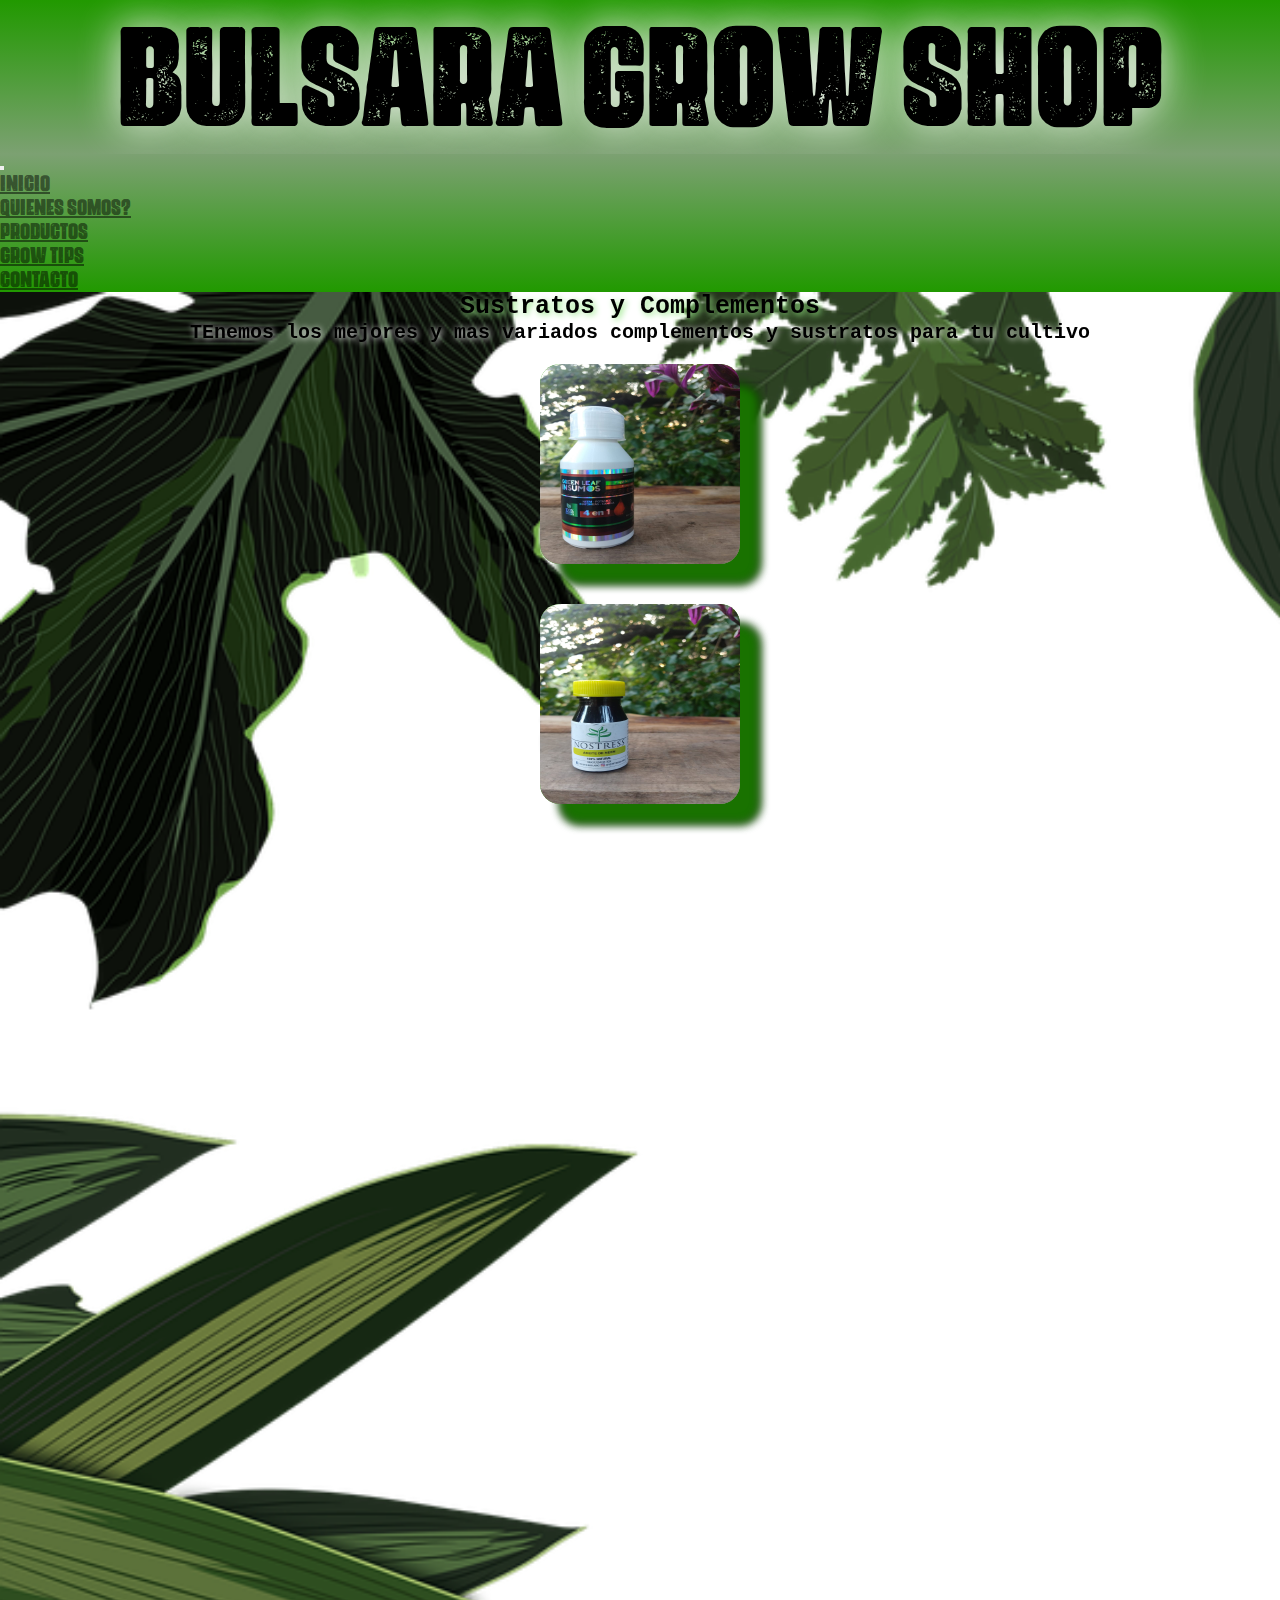
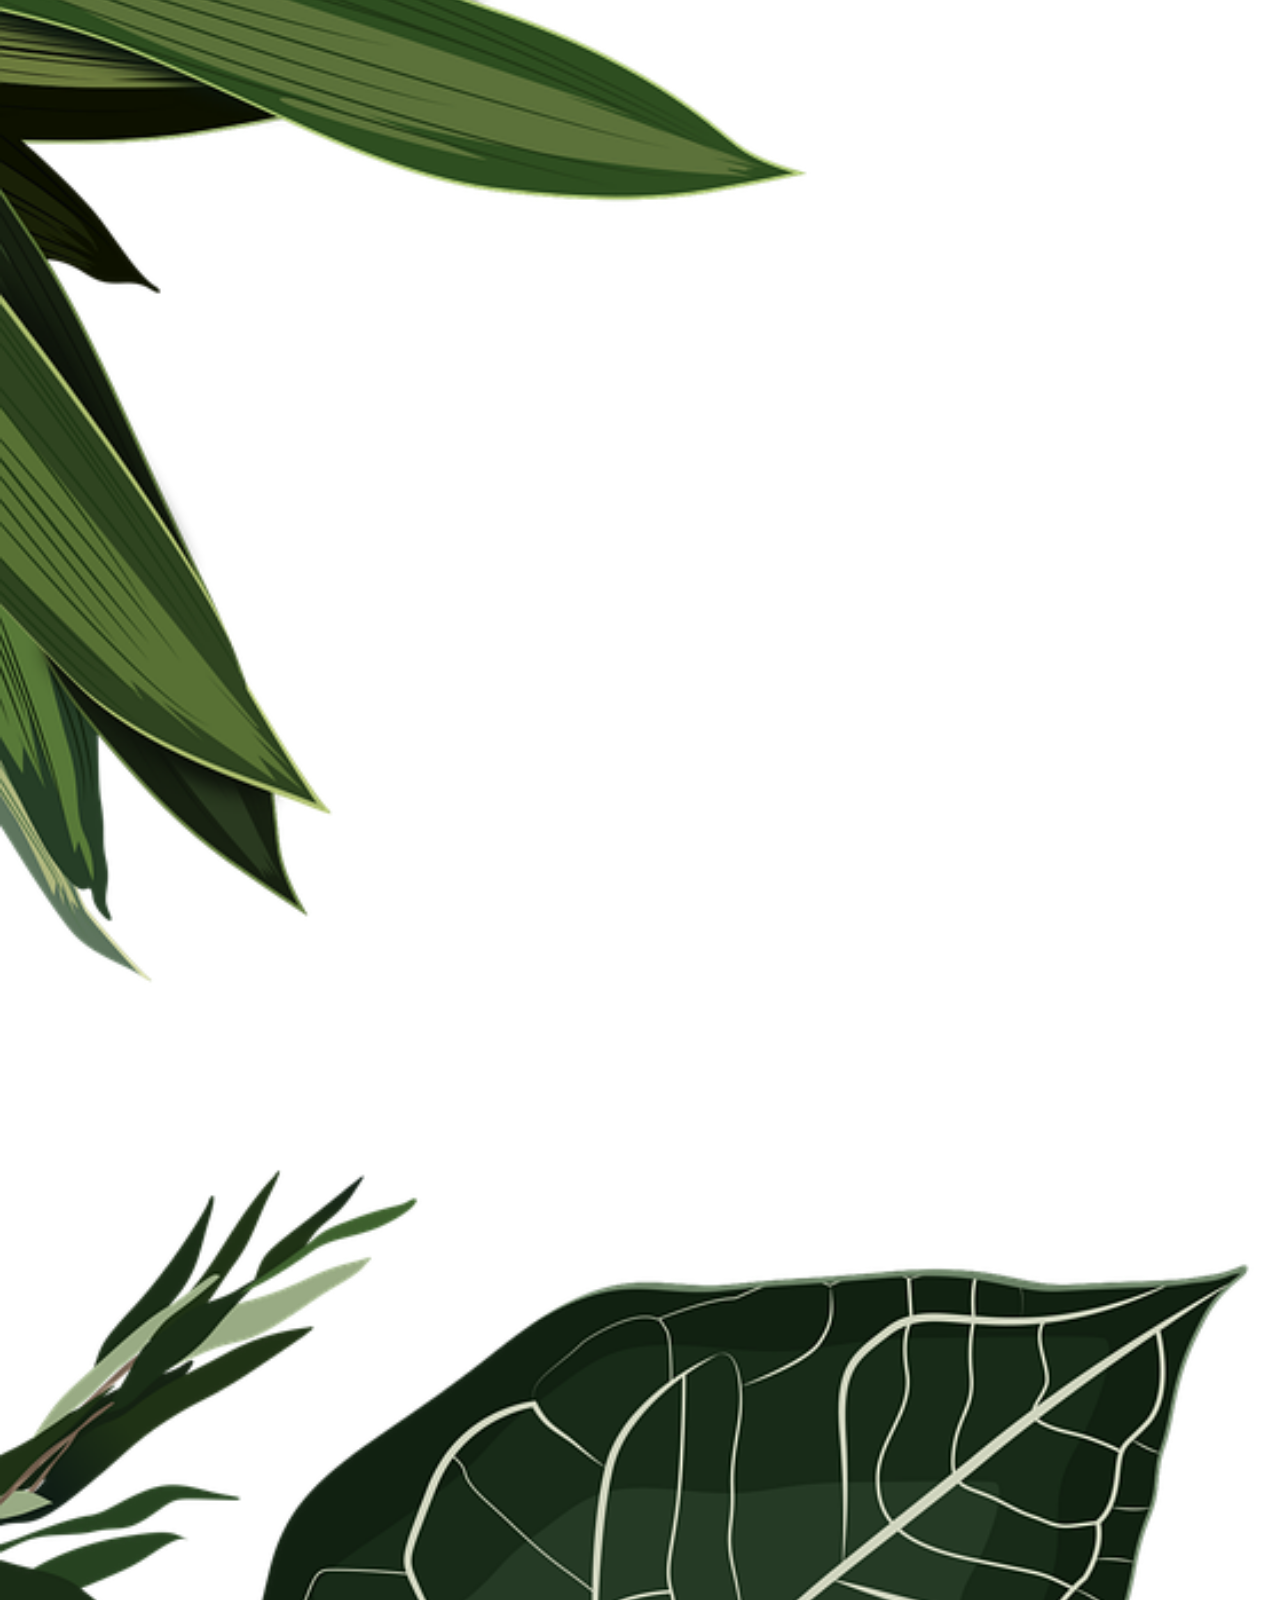
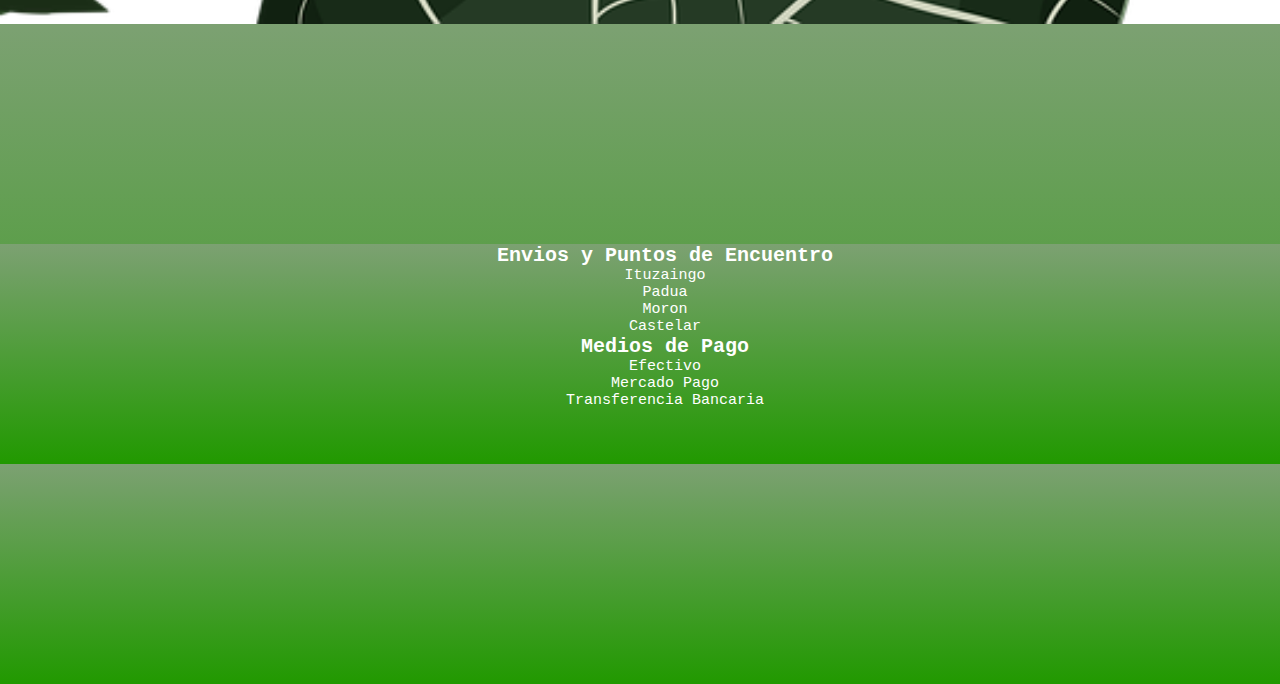
<file: pages/sustratos.html>
<!DOCTYPE html>
<html lang="es">

<head>
    <meta charset="UTF-8">
    <meta http-equiv="X-UA-Compatible" content="IE=edge">
    <meta name="viewport" content="width=device-width, initial-scale=1.0">
    <title>Productos - Sustratos y Complementos</title>

    <meta name="description" content="todos los sustratos y complementos 100% naturales, al mejor precio, varias marcas, promociones , grow shop zona oeste ituzaingo">
    <meta name="keywords" content="bulsara, grow shop, zona oeste, ituzaingo, productos, sustratos, complementos, tierra">

    <link rel="stylesheet" href="https://cdn.jsdelivr.net/npm/bootstrap@4.6.1/dist/css/bootstrap.min.css"
        integrity="sha384-zCbKRCUGaJDkqS1kPbPd7TveP5iyJE0EjAuZQTgFLD2ylzuqKfdKlfG/eSrtxUkn" crossorigin="anonymous">
    <!-- Enlazo con bootstrap -->

    <link href="https://unpkg.com/aos@2.3.1/dist/aos.css" rel="stylesheet">
    <link rel="stylesheet" href="https://cdnjs.cloudflare.com/ajax/libs/font-awesome/6.1.1/css/all.min.css"
        integrity="sha512-KfkfwYDsLkIlwQp6LFnl8zNdLGxu9YAA1QvwINks4PhcElQSvqcyVLLD9aMhXd13uQjoXtEKNosOWaZqXgel0g=="
        crossorigin="anonymous" referrerpolicy="no-referrer" />
    <!--Agrego la libreria de awesome para iconos y mas-->
    <link rel="stylesheet" href="../estilos.css">
    <!--linckea con el css-->
</head>

<body>

    <!-- Header Empieza -->
    <header id="hd">

        <h1 class="logoHeader">BULSARA GROW SHOP</h1>

    </header>
    <!-- Header Termina -->

    <!-- NavBar Empieza -->
    <div class="menu">
        <nav class="navbar navbar-expand-sm navbar-light">

            <!-- Toggler/collapsibe Button -->
            <button class="navbar-toggler" type="button" data-toggle="collapse" data-target="#collapsibleNavbar">
                <span class="navbar-toggler-icon"></span>
            </button>

            <!-- Navbar links -->
            <div class="collapse navbar-collapse justify-content-center " id="collapsibleNavbar">
                <ul class="navbar-nav ">
                    <li class="nav-item">
                        <a class="nav-link" href="../index.html">Inicio</a>
                    </li>
                    <li class="nav-item">
                        <a class="nav-link" href="..//index.html#quien">Quienes Somos?</a>
                    </li>
                    <li class="nav-item">
                        <a class="nav-link" href="..//index.html#prod">Productos</a>
                    </li>
                    <li class="nav-item">
                        <a class="nav-link" href="..//index.html#grow">Grow Tips</a>
                    </li>
                    <li class="nav-item">
                        <a class="nav-link" href="..//pages/contacto.html">Contacto</a>
                    </li>
                </ul>
            </div>
        </nav>
    </div>
    <!-- NavBar Termina -->


    <!--Main Empieza-->

    <main class="general">

        <div class="container-fluid">
            <div class="row" data-aos="fade-right" data-aos-duration="1500">
                <h2 class="col-12">Sustratos y Complementos</h2>
                <p class="col-12">TEnemos los mejores y mas variados complementos y sustratos para tu cultivo</p>
            </div>
        </div>

        <div class="container-fluid">
            <div class="row">

                <article id="hoverProductos" class="col-xs-12 col-sm-6 col-lg-4 col-xl-3" data-aos="flip-left" data-aos-duration="1500">
                    <img class="imagenHover" src="../imagenes/Sustratos y complementos/sc1.jpeg">
                    <p class="descripcionHover">Plaguicida 4 en 1. Contiene Aceite de Neem, Jobon Potasico, tierra de diatomeas y canela.
                    </p>
                </article>
                <article id="hoverProductos" class="col-xs-12 col-sm-6 col-lg-4 col-xl-3" data-aos="flip-left" data-aos-duration="1500">
                    <img class="imagenHover" src="../imagenes/Sustratos y complementos/sc2.jpeg">
                    <p class="descripcionHover">Aceite uro de Neem.Combate, previene y controla plagas
                    </p>
                </article>
                <article id="hoverProductos" class="col-xs-12 col-sm-6 col-lg-4 col-xl-3" data-aos="flip-left" data-aos-duration="1500">
                    <img class="imagenHover" src="../imagenes/Sustratos y complementos/sc3.jpeg">
                    <p class="descripcionHover">Gel enraizante para produccion de esquejes. Promueve el crecimiento
                    </p>
                </article>
                <article id="hoverProductos" class="col-xs-12 col-sm-6 col-lg-4 col-xl-3" data-aos="flip-left" data-aos-duration="1500">
                    <img class="imagenHover" src="../imagenes/Sustratos y complementos/sc4.jpeg">
                    <p class="descripcionHover">Insecticidad, plaguicida. Actua adhiriendose al cuerpo de los insecto y deshidratandolos
                    </p>
                </article>
                <article id="hoverProductos" class="col-xs-12 col-sm-6 col-lg-4 col-xl-3" data-aos="flip-left" data-aos-duration="1500">
                    <img class="imagenHover" src="../imagenes/Sustratos y complementos/sc5.jpeg">
                    <p class="descripcionHover">Estimulante de Reproduccion. Acelera el transporte de azucaresa las flores y frutos obteniendo grandes resultados en tamaño y peso. Aporta un sabor dulce al producto final
                    </p>
                </article>
                <article id="hoverProductos" class="col-xs-12 col-sm-6 col-lg-4 col-xl-3" data-aos="flip-left" data-aos-duration="1500">
                    <img class="imagenHover" src="../imagenes/Sustratos y complementos/sc6.jpeg">
                    <p class="descripcionHover">Guano de Murcielago. Nutrientes y microorganismos.
                    </p>
                </article>
                <article id="hoverProductos" class="col-xs-12 col-sm-6 col-lg-4 col-xl-3" data-aos="flip-left" data-aos-duration="1500">
                    <img class="imagenHover" src="../imagenes/Sustratos y complementos/sc7.jpeg">
                    <p class="descripcionHover">Gallina + Murcielago (2 en 1). Nutrientes y microorganisco. Vegetativo
                    </p>
                </article>
                <article id="hoverProductos" class="col-xs-12 col-sm-6 col-lg-4 col-xl-3" data-aos="flip-left" data-aos-duration="1500">
                    <img class="imagenHover" src="../imagenes/Sustratos y complementos/sc8.jpeg">
                    <p class="descripcionHover">Guano de murcielago. Bokashi Flora. Nutrientes y microorganismos
                    </p>
                </article>
                <article id="hoverProductos" class="col-xs-12 col-sm-6 col-lg-4 col-xl-3" data-aos="flip-left" data-aos-duration="1500">
                    <img class="imagenHover" src="../imagenes/Sustratos y complementos/sc9.jpeg">
                    <p class="descripcionHover">Insecticida 100% organico. No es toximo para humanos y animales
                    </p>
                </article>
                <article id="hoverProductos" class="col-xs-12 col-sm-6 col-lg-4 col-xl-3" data-aos="flip-left" data-aos-duration="1500">
                    <img class="imagenHover" src="../imagenes/Sustratos y complementos/sc10.jpeg">
                    <p class="descripcionHover">Melaza: activador de microorganismos beneficos. Sirve como antiestres en los trasplantes. Repele ormigas portadoras de conchillas.
                    </p>
                </article>
                <article id="hoverProductos" class="col-xs-12 col-sm-6 col-lg-4 col-xl-3" data-aos="flip-left" data-aos-duration="1500">
                    <img class="imagenHover" src="../imagenes/Sustratos y complementos/sc11.jpeg">
                    <p class="descripcionHover">Estimula la produccion de azucar y resina. Promueve la absorcion de fosforo y potasio
                    </p>
                </article>
                <article id="hoverProductos" class="col-xs-12 col-sm-6 col-lg-4 col-xl-3" data-aos="flip-left" data-aos-duration="1500">
                    <img class="imagenHover" src="../imagenes/Sustratos y complementos/sc12.jpeg">
                    <p class="descripcionHover">Booster para florestacion de altisima calidad, contiene un surtido
                        extenso y complejo de fosforo y potasio
                    </p>
                </article>
            </div>
        </div>
    </main>

    <!--Main Termina-->

    <!--Footer Empieza-->

    <footer class="estilosFooter">
        <div class="container-fluid">
            <div class="row">
                <div class="col-sm-12 col-lg-4 ">
                    <div class="centrarIframe">
                        <iframe
                            src="https://www.google.com/maps/embed?pb=!1m18!1m12!1m3!1d52510.46751875694!2d-58.7264766573952!3d-34.65712174389688!2m3!1f0!2f0!3f0!3m2!1i1024!2i768!4f13.1!3m3!1m2!1s0x95bcbf7809861d5d%3A0x6bc97859fd9d3d86!2sItuzaing%C3%B3%2C%20Provincia%20de%20Buenos%20Aires!5e0!3m2!1ses!2sar!4v1651085521430!5m2!1ses!2sar"
                            width="600" height="450" style="border:0;" allowfullscreen="" loading="lazy"
                            referrerpolicy="no-referrer-when-downgrade"></iframe>
                    </div>
                </div>


                <div class="col-sm-12 col-lg-4 estilosFooter">
                    <div>
                        <h2>Envios y Puntos de Encuentro</h2>
                        <h3>Ituzaingo</h3>
                        <h3>Padua</h3>
                        <h3>Moron</h3>
                        <h3>Castelar</h3>
                        <h2>Medios de Pago</h2>
                        <h3>Efectivo</h3>
                        <h3>Mercado Pago</h3>
                        <h3>Transferencia Bancaria</h3>
                    </div>
                </div>


                <div class="col-sm-12 col-lg-4 estilosFooter">
                    <div class="enlacesRedes">
                        <a href="https://api.whatsapp.com/send?phone=541122542983" target="blanck"><i
                                class="fa-brands fa-whatsapp"></i></a>
                        <a href="https://www.instagram.com/bulsara_cactus" target="blanck"><i
                                class="fa-brands fa-instagram"></i></a>
                        <a href="mailto:bulsara_cactus@gmail.com?subject=Consulta" target="blanck"><i
                                class="fa-solid fa-envelope-circle-check"></i></a>
                    </div>
                </div>

            </div>

        </div>

    </footer>

    <!--Footer Termina-->



    

    <script src="https://unpkg.com/aos@2.3.1/dist/aos.js"></script>
    <script>
        AOS.init();
    </script>


    <script src="https://cdn.jsdelivr.net/npm/jquery@3.5.1/dist/jquery.slim.min.js"
        integrity="sha384-DfXdz2htPH0lsSSs5nCTpuj/zy4C+OGpamoFVy38MVBnE+IbbVYUew+OrCXaRkfj" crossorigin="anonymous">
    </script>
    <script src="https://cdn.jsdelivr.net/npm/popper.js@1.16.1/dist/umd/popper.min.js"
        integrity="sha384-9/reFTGAW83EW2RDu2S0VKaIzap3H66lZH81PoYlFhbGU+6BZp6G7niu735Sk7lN" crossorigin="anonymous">
    </script>
    <script src="https://cdn.jsdelivr.net/npm/bootstrap@4.6.1/dist/js/bootstrap.min.js"
        integrity="sha384-VHvPCCyXqtD5DqJeNxl2dtTyhF78xXNXdkwX1CZeRusQfRKp+tA7hAShOK/B/fQ2" crossorigin="anonymous">
    </script>
    <!--Enlazo las librerias-->


</body>

</html>
</file>
<file: estilos.css>
* {
  padding: 0;
  margin: 0;
  -webkit-box-sizing: border-box;
          box-sizing: border-box;
}

@font-face {
  font-family: "bulsara";
  src: url(./fuentes/bulsara.ttf);
}

/*MIXIN*/
/*MAPAS*/
.imagen--fertilizantes {
  border: solid 6px linear-gradient(#219900, #7ca172);
}

.imagen--sustratos {
  border: solid 7px linear-gradient(#219900, #7ca172);
}

.imagen--parafernalia {
  border: solid 8px linear-gradient(#219900, #7ca172);
}

.imagen--otros {
  border: solid 10px linear-gradient(#219900, #7ca172);
}

/* EMPIEZA EL CSS DEL INDEX*/
/* EMPIEZA CSS DEL HEADER*/
header {
  background: -webkit-gradient(linear, left top, left bottom, from(#219900), to(#7ca172));
  background: linear-gradient(#219900, #7ca172);
  width: 100%;
  min-height: 120px;
}

header h1 {
  font-size: 10vw;
  font-weight: 200;
  text-align: center;
  font-family: bulsara;
  text-shadow: 0 0 40px whitesmoke;
}

.menu, .estilosFooter {
  background: -webkit-gradient(linear, left top, left bottom, from(#7ca172), to(#219900));
  background: linear-gradient(#7ca172, #219900);
}

.menu .nav-link, .estilosFooter .nav-link {
  font-size: 20px;
  color: rgba(0, 0, 0, 0.493);
  text-align: center;
  font-weight: 120;
  font-family: bulsara;
}

.menu .nav-link:hover, .estilosFooter .nav-link:hover {
  color: whitesmoke;
}

/*TERMINA CSS DEL HEADER*/
/* EMPIEZA CSS DEL MAIN*/
html {
  scroll-behavior: smooth;
}

.general {
  background-image: url(./imagenes/fondo3.png);
  font-family: 'Courier New', Courier, monospace;
  background-size: cover;
  scroll-behavior: smooth;
  overflow: hidden;
}

.general h2 {
  font-size: 25px;
  font-weight: bold;
  text-align: center;
  text-shadow: 2px 2px 6px #96e785;
}

.general p {
  font-size: 20px;
  text-align: center;
  text-shadow: 1px 1px 6px white;
  font-weight: bold;
}

.sec {
  width: 100%;
}

.sec1 {
  width: 100%;
  background-color: black;
  opacity: 0.98;
}

.sec1 .carousel-item img {
  width: 50%;
  margin-left: 25%;
  padding: 10px;
}

.sec1 .carousel-indicators li {
  border-radius: 100%;
  height: 20px;
  width: 20px;
  background-color: #008f21;
}

.sec2 {
  min-height: 650px;
  padding-top: 150px;
}

.sec2 .logo {
  -webkit-box-pack: center;
      -ms-flex-pack: center;
          justify-content: center;
  display: -webkit-box;
  display: -ms-flexbox;
  display: flex;
}

.sec2 img {
  width: 280px;
  height: 280px;
  border-radius: 50%;
  padding: 10%;
}

.sec2 .quienSomos {
  text-align: center;
  padding: 5%;
}

.sec3 {
  width: 100%;
  min-height: 650px;
  padding-top: 100px;
}

.sec3 .alinearok {
  display: -webkit-box;
  display: -ms-flexbox;
  display: flex;
  -webkit-box-orient: vertical;
  -webkit-box-direction: normal;
      -ms-flex-direction: column;
          flex-direction: column;
  -webkit-box-pack: justify;
      -ms-flex-pack: justify;
          justify-content: space-between;
  -webkit-box-align: center;
      -ms-flex-align: center;
          align-items: center;
}

.sec3 img {
  width: 200px;
  height: 200px;
  border-radius: 50%;
  -webkit-box-shadow: 4px 4px 15px 15px rgba(0, 128, 0, 0.479);
          box-shadow: 4px 4px 15px 15px rgba(0, 128, 0, 0.479);
  margin: 10px;
}

.sec4 {
  width: 100%;
  min-height: 650px;
  padding-top: 100px;
}

.sec4 .estiloGrow {
  display: -webkit-box;
  display: -ms-flexbox;
  display: flex;
  -webkit-box-orient: vertical;
  -webkit-box-direction: normal;
      -ms-flex-direction: column;
          flex-direction: column;
  -webkit-box-pack: justify;
      -ms-flex-pack: justify;
          justify-content: space-between;
  -webkit-box-align: center;
      -ms-flex-align: center;
          align-items: center;
}

.sec4 img {
  width: 300px;
  height: 300px;
  border-radius: 50%;
  -webkit-box-shadow: 4px 4px 15px 15px rgba(0, 128, 0, 0.767);
          box-shadow: 4px 4px 15px 15px rgba(0, 128, 0, 0.767);
  margin: 10px;
}

/*TERMINA CSS DEL MAIN*/
/*EMPIEZA CSS DEL FOOTER*/
.estilosFooter {
  width: 100%;
  min-height: 220px;
}

.estilosFooter .centrarIframe {
  display: -webkit-box;
  display: -ms-flexbox;
  display: flex;
  -webkit-box-pack: center;
      -ms-flex-pack: center;
          justify-content: center;
  -webkit-box-align: center;
      -ms-flex-align: center;
          align-items: center;
}

.estilosFooter .centrarIframe iframe {
  height: 200px;
  width: 250px;
  margin: 10px;
}

.estilosFooter h2 {
  font-size: 20px;
  font-weight: bold;
  text-align: center;
  color: white;
  font-family: 'Courier New', Courier, monospace;
  margin-left: 50px;
}

.estilosFooter h3 {
  color: white;
  font-weight: normal;
  font-size: 15px;
  font-family: 'Courier New', Courier, monospace;
  text-align: center;
  margin-left: 50px;
}

.enlacesRedes {
  display: -webkit-box;
  display: -ms-flexbox;
  display: flex;
  -webkit-box-orient: vertical;
  -webkit-box-direction: normal;
      -ms-flex-direction: column;
          flex-direction: column;
  -webkit-box-pack: justify;
      -ms-flex-pack: justify;
          justify-content: space-between;
  -webkit-box-align: center;
      -ms-flex-align: center;
          align-items: center;
}

.enlacesRedes a {
  text-decoration: none;
}

.enlacesRedes a i {
  font-size: 45px;
  padding: 10px;
  color: white;
  text-align: center;
}

.enlacesRedes a i:hover {
  -webkit-transform: scale(1.3);
          transform: scale(1.3);
}

/*TERMINA CSS DEL FOOTER*/
.rojo {
  background-color: red;
  height: 50px;
}

.azul {
  background-color: blue;
  height: 50px;
}

/* TERMINA EL CSS DEL INDEX*/
/*EMPIEZA CSS DE PAGE CONTACTO*/
.estilosForm {
  width: 40%;
  margin-left: 30%;
  min-height: 500px;
}

.estilosForm .form-group label {
  color: #219900;
  font-weight: bold;
}

.estilosForm .form-control {
  border: solid 2px  #219900;
  color: #008f21;
  font-weight: bold;
}

.estilosForm .form-control::-webkit-input-placeholder {
  color: #219900;
  font-size: 2vw;
}

.estilosForm .form-control:-ms-input-placeholder {
  color: #219900;
  font-size: 2vw;
}

.estilosForm .form-control::-ms-input-placeholder {
  color: #219900;
  font-size: 2vw;
}

.estilosForm .form-control::placeholder {
  color: #219900;
  font-size: 2vw;
}

.estiloBoton {
  margin: 10px;
  margin-left: 25%;
  font-size: 1.5vw;
}

/*TERMINA CSS DE PAGE CONTACTO*/
.up {
  position: fixed;
  margin-left: 1250px;
  margin-top: 300px;
  border: solid black 3px;
  border-radius: 100%;
  background: -webkit-gradient(linear, left top, left bottom, from(#219900), to(#7ca172));
  background: linear-gradient(#219900, #7ca172);
  color: white;
  font-size: 20px;
  padding: 10px;
  z-index: 2;
}

.up a, .up i {
  color: black;
}

header {
  overflow: hidden;
}

/*EMPIEZA CSS DE PAGE FERTILIZANTES - SUSTRATOS - PARAFERNALIA - OTROS*/
#hoverProductos {
  padding: 20px;
  display: -webkit-box;
  display: -ms-flexbox;
  display: flex;
  -webkit-box-pack: center;
      -ms-flex-pack: center;
          justify-content: center;
  -webkit-box-align: center;
      -ms-flex-align: center;
          align-items: center;
}

#hoverProductos .imagenHover {
  width: 200px;
  height: 200px;
  border-radius: 10%;
  position: absolute;
  z-index: 1;
  -webkit-box-shadow: 20px 20px 10px #219900be;
          box-shadow: 20px 20px 10px #219900be;
}

#hoverProductos .imagenHover:hover {
  opacity: 0;
  -webkit-transition: all 2s;
  transition: all 2s;
}

#hoverProductos .descripcionHover {
  width: 200px;
  height: 200px;
  border-radius: 10%;
  font-size: 15px;
  position: relative;
  color: black;
  background: radial-gradient(#7ca1729d, #219900);
  text-align: center;
  padding: 5px;
  -webkit-box-shadow: 20px 20px 10px black;
          box-shadow: 20px 20px 10px black;
}

/*TERMINA CSS DE PAGE FERTILIZANTES - SUSTRATOS - PARAFERNALIA - OTROS*/
/*EMPIEZA CSS DE PAGE GROW TIPS  */
/*EMPIEZA ESTILOS TABLA*/
.tabla {
  background-color: #73aa80;
  margin-left: 15%;
  margin-top: 20px;
  width: 70%;
  font-weight: bold;
  overflow-x: scroll;
}

.tabla tr, th, td {
  border: solid 2px green;
  text-align: center;
  padding: 5px;
}

/*TERMINA ESTILOS TABLA*/
.articulos {
  padding-top: 20px;
  width: 100%;
  padding-bottom: 20px;
}

.articulos li {
  text-align: center;
  list-style: none;
}

.articulos li a {
  padding: 5PX;
  color: white;
  background-color: #008f21ea;
}

.articulos iframe {
  width: 350px;
  height: 350px;
  margin-top: 20px;
  display: -webkit-box;
  display: -ms-flexbox;
  display: flex;
  -webkit-box-pack: center;
      -ms-flex-pack: center;
          justify-content: center;
  -webkit-box-align: center;
      -ms-flex-align: center;
          align-items: center;
  padding: 5px;
}

h1 {
  -webkit-animation-duration: 3s;
          animation-duration: 3s;
  -webkit-animation-name: animacionH1;
          animation-name: animacionH1;
}

@-webkit-keyframes animacionH1 {
  0% {
    margin-left: 100%;
    width: 300%;
  }
  100% {
    margin-left: 0%;
    width: 100%;
  }
}

@keyframes animacionH1 {
  0% {
    margin-left: 100%;
    width: 300%;
  }
  100% {
    margin-left: 0%;
    width: 100%;
  }
}

.navbar {
  -webkit-animation-duration: 4s;
          animation-duration: 4s;
  -webkit-animation-name: animacionMenu;
          animation-name: animacionMenu;
}

@-webkit-keyframes animacionMenu {
  0% {
    opacity: 0;
  }
  50% {
    opacity: 0.2;
  }
  70% {
    opacity: 0.4;
  }
  80% {
    opacity: 0.7;
  }
  100% {
    opacity: 1;
  }
}

@keyframes animacionMenu {
  0% {
    opacity: 0;
  }
  50% {
    opacity: 0.2;
  }
  70% {
    opacity: 0.4;
  }
  80% {
    opacity: 0.7;
  }
  100% {
    opacity: 1;
  }
}
/*# sourceMappingURL=estilos.css.map */
</file>
